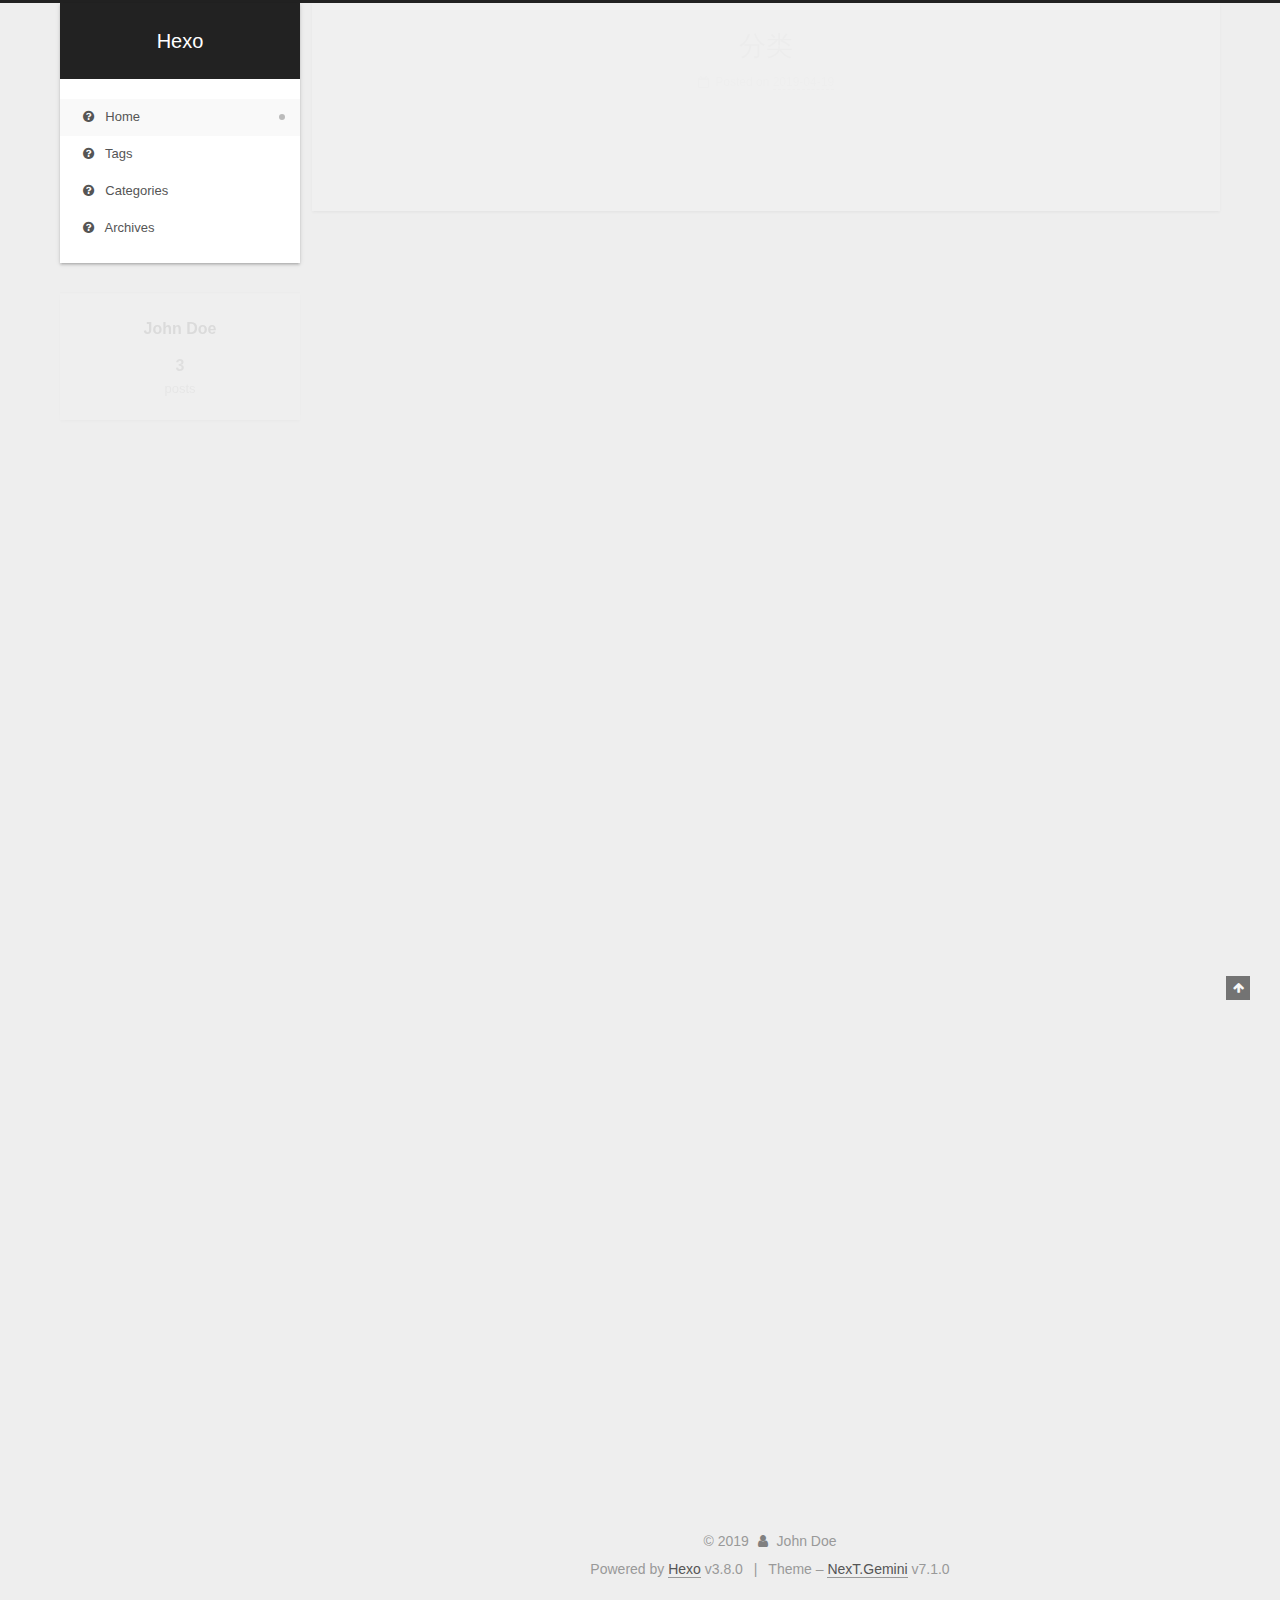
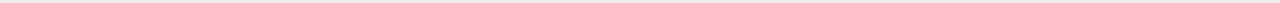
<file: index.html>
<!DOCTYPE html>












  


<html class="theme-next gemini use-motion" lang="zh-Hans">
<head><meta name="generator" content="Hexo 3.8.0">
  <meta charset="UTF-8">
<meta http-equiv="X-UA-Compatible" content="IE=edge">
<meta name="viewport" content="width=device-width, initial-scale=1, maximum-scale=2">
<meta name="theme-color" content="#222">
























<link rel="stylesheet" href="/lib/font-awesome/css/font-awesome.min.css?v=4.6.2">

<link rel="stylesheet" href="/css/main.css?v=7.1.0">


  <link rel="apple-touch-icon" sizes="180x180" href="/images/apple-touch-icon-next.png?v=7.1.0">


  <link rel="icon" type="image/png" sizes="32x32" href="/images/favicon-32x32-next.png?v=7.1.0">


  <link rel="icon" type="image/png" sizes="16x16" href="/images/favicon-16x16-next.png?v=7.1.0">


  <link rel="mask-icon" href="/images/logo.svg?v=7.1.0" color="#222">







<script id="hexo.configurations">
  var NexT = window.NexT || {};
  var CONFIG = {
    root: '/',
    scheme: 'Gemini',
    version: '7.1.0',
    sidebar: {"position":"left","display":"post","offset":12,"onmobile":false,"dimmer":false},
    back2top: true,
    back2top_sidebar: false,
    fancybox: false,
    fastclick: false,
    lazyload: false,
    tabs: true,
    motion: {"enable":true,"async":false,"transition":{"post_block":"fadeIn","post_header":"slideDownIn","post_body":"slideDownIn","coll_header":"slideLeftIn","sidebar":"slideUpIn"}},
    algolia: {
      applicationID: '',
      apiKey: '',
      indexName: '',
      hits: {"per_page":10},
      labels: {"input_placeholder":"Search for Posts","hits_empty":"We didn't find any results for the search: ${query}","hits_stats":"${hits} results found in ${time} ms"}
    }
  };
</script>


  




  <meta property="og:type" content="website">
<meta property="og:title" content="Hexo">
<meta property="og:url" content="http://yoursite.com/index.html">
<meta property="og:site_name" content="Hexo">
<meta property="og:locale" content="zh-Hans">
<meta name="twitter:card" content="summary">
<meta name="twitter:title" content="Hexo">





  
  
  <link rel="canonical" href="http://yoursite.com/">



<script id="page.configurations">
  CONFIG.page = {
    sidebar: "",
  };
</script>

  <title>Hexo</title>
  












  <noscript>
  <style>
  .use-motion .motion-element,
  .use-motion .brand,
  .use-motion .menu-item,
  .sidebar-inner,
  .use-motion .post-block,
  .use-motion .pagination,
  .use-motion .comments,
  .use-motion .post-header,
  .use-motion .post-body,
  .use-motion .collection-title { opacity: initial; }

  .use-motion .logo,
  .use-motion .site-title,
  .use-motion .site-subtitle {
    opacity: initial;
    top: initial;
  }

  .use-motion .logo-line-before i { left: initial; }
  .use-motion .logo-line-after i { right: initial; }
  </style>
</noscript>

</head>

<body itemscope itemtype="http://schema.org/WebPage" lang="zh-Hans">

  
  
    
  

  <div class="container sidebar-position-left 
  page-home">
    <div class="headband"></div>

    <header id="header" class="header" itemscope itemtype="http://schema.org/WPHeader">
      <div class="header-inner"><div class="site-brand-wrapper">
  <div class="site-meta">
    

    <div class="custom-logo-site-title">
      <a href="/" class="brand" rel="start">
        <span class="logo-line-before"><i></i></span>
        <span class="site-title">Hexo</span>
        <span class="logo-line-after"><i></i></span>
      </a>
    </div>
    
    
  </div>

  <div class="site-nav-toggle">
    <button aria-label="Toggle navigation bar">
      <span class="btn-bar"></span>
      <span class="btn-bar"></span>
      <span class="btn-bar"></span>
    </button>
  </div>
</div>



<nav class="site-nav">
  
    <ul id="menu" class="menu">
      
        
        
        
          
          <li class="menu-item menu-item-home menu-item-active">

    
    
    
      
    

    

    <a href="/" rel="section"><i class="menu-item-icon fa fa-fw fa-question-circle"></i> <br>Home</a>

  </li>
        
        
        
          
          <li class="menu-item menu-item-tags">

    
    
    
      
    

    

    <a href="/tags/" rel="section"><i class="menu-item-icon fa fa-fw fa-question-circle"></i> <br>Tags</a>

  </li>
        
        
        
          
          <li class="menu-item menu-item-categories">

    
    
    
      
    

    

    <a href="/categories/" rel="section"><i class="menu-item-icon fa fa-fw fa-question-circle"></i> <br>Categories</a>

  </li>
        
        
        
          
          <li class="menu-item menu-item-archives">

    
    
    
      
    

    

    <a href="/archives/" rel="section"><i class="menu-item-icon fa fa-fw fa-question-circle"></i> <br>Archives</a>

  </li>

      
      
    </ul>
  

  

  
</nav>



  



</div>
    </header>

    


    <main id="main" class="main">
      <div class="main-inner">
        <div class="content-wrap">
          
            

          
          <div id="content" class="content">
            
  <section id="posts" class="posts-expand">
    
      

  

  
  
  

  

  <article class="post post-type-normal" itemscope itemtype="http://schema.org/Article">
  
  
  
  <div class="post-block">
    <link itemprop="mainEntityOfPage" href="http://yoursite.com/2019/04/19/分类/">

    <span hidden itemprop="author" itemscope itemtype="http://schema.org/Person">
      <meta itemprop="name" content="John Doe">
      <meta itemprop="description" content>
      <meta itemprop="image" content="/images/avatar.gif">
    </span>

    <span hidden itemprop="publisher" itemscope itemtype="http://schema.org/Organization">
      <meta itemprop="name" content="Hexo">
    </span>

    
      <header class="post-header">

        
        
          <h1 class="post-title" itemprop="name headline">
                
                
                <a href="/2019/04/19/分类/" class="post-title-link" itemprop="url">分类</a>
              
            
          </h1>
        

        <div class="post-meta">
          <span class="post-time">

            
            
            

            
              <span class="post-meta-item-icon">
                <i class="fa fa-calendar-o"></i>
              </span>
              
                <span class="post-meta-item-text">Posted on</span>
              

              
                
              

              <time title="Created: 2019-04-19 23:01:58" itemprop="dateCreated datePublished" datetime="2019-04-19T23:01:58+08:00">2019-04-19</time>
            

            
          </span>

          

          
            
            
          

          
          

          

          

          

        </div>
      </header>
    

    
    
    
    <div class="post-body" itemprop="articleBody">

      
      

      
        
          
            
          
        
      
    </div>

    

    
    
    

    

    
      
    
    

    

    <footer class="post-footer">
      

      

      

      
      
        <div class="post-eof"></div>
      
    </footer>
  </div>
  
  
  
  </article>


    
      

  

  
  
  

  

  <article class="post post-type-normal" itemscope itemtype="http://schema.org/Article">
  
  
  
  <div class="post-block">
    <link itemprop="mainEntityOfPage" href="http://yoursite.com/2019/04/19/title/">

    <span hidden itemprop="author" itemscope itemtype="http://schema.org/Person">
      <meta itemprop="name" content="John Doe">
      <meta itemprop="description" content>
      <meta itemprop="image" content="/images/avatar.gif">
    </span>

    <span hidden itemprop="publisher" itemscope itemtype="http://schema.org/Organization">
      <meta itemprop="name" content="Hexo">
    </span>

    
      <header class="post-header">

        
        
          <h1 class="post-title" itemprop="name headline">
                
                
                <a href="/2019/04/19/title/" class="post-title-link" itemprop="url">title</a>
              
            
          </h1>
        

        <div class="post-meta">
          <span class="post-time">

            
            
            

            
              <span class="post-meta-item-icon">
                <i class="fa fa-calendar-o"></i>
              </span>
              
                <span class="post-meta-item-text">Posted on</span>
              

              
                
              

              <time title="Created: 2019-04-19 22:42:34" itemprop="dateCreated datePublished" datetime="2019-04-19T22:42:34+08:00">2019-04-19</time>
            

            
          </span>

          

          
            
            
          

          
          

          

          

          

        </div>
      </header>
    

    
    
    
    <div class="post-body" itemprop="articleBody">

      
      

      
        
          
            
          
        
      
    </div>

    

    
    
    

    

    
      
    
    

    

    <footer class="post-footer">
      

      

      

      
      
        <div class="post-eof"></div>
      
    </footer>
  </div>
  
  
  
  </article>


    
      

  

  
  
  

  

  <article class="post post-type-normal" itemscope itemtype="http://schema.org/Article">
  
  
  
  <div class="post-block">
    <link itemprop="mainEntityOfPage" href="http://yoursite.com/2019/04/18/hello-world/">

    <span hidden itemprop="author" itemscope itemtype="http://schema.org/Person">
      <meta itemprop="name" content="John Doe">
      <meta itemprop="description" content>
      <meta itemprop="image" content="/images/avatar.gif">
    </span>

    <span hidden itemprop="publisher" itemscope itemtype="http://schema.org/Organization">
      <meta itemprop="name" content="Hexo">
    </span>

    
      <header class="post-header">

        
        
          <h1 class="post-title" itemprop="name headline">
                
                
                <a href="/2019/04/18/hello-world/" class="post-title-link" itemprop="url">Hello World</a>
              
            
          </h1>
        

        <div class="post-meta">
          <span class="post-time">

            
            
            

            
              <span class="post-meta-item-icon">
                <i class="fa fa-calendar-o"></i>
              </span>
              
                <span class="post-meta-item-text">Posted on</span>
              

              
                
              

              <time title="Created: 2019-04-18 23:52:59" itemprop="dateCreated datePublished" datetime="2019-04-18T23:52:59+08:00">2019-04-18</time>
            

            
          </span>

          

          
            
            
          

          
          

          

          

          

        </div>
      </header>
    

    
    
    
    <div class="post-body" itemprop="articleBody">

      
      

      
        
          
            <p>Welcome to <a href="https://hexo.io/" target="_blank" rel="noopener">Hexo</a>! This is your very first post. Check <a href="https://hexo.io/docs/" target="_blank" rel="noopener">documentation</a> for more info. If you get any problems when using Hexo, you can find the answer in <a href="https://hexo.io/docs/troubleshooting.html" target="_blank" rel="noopener">troubleshooting</a> or you can ask me on <a href="https://github.com/hexojs/hexo/issues" target="_blank" rel="noopener">GitHub</a>.</p>
<h2 id="Quick-Start"><a href="#Quick-Start" class="headerlink" title="Quick Start"></a>Quick Start</h2><h3 id="Create-a-new-post"><a href="#Create-a-new-post" class="headerlink" title="Create a new post"></a>Create a new post</h3><figure class="highlight bash"><table><tr><td class="gutter"><pre><span class="line">1</span><br></pre></td><td class="code"><pre><span class="line">$ hexo new <span class="string">"My New Post"</span></span><br></pre></td></tr></table></figure>
<p>More info: <a href="https://hexo.io/docs/writing.html" target="_blank" rel="noopener">Writing</a></p>
<h3 id="Run-server"><a href="#Run-server" class="headerlink" title="Run server"></a>Run server</h3><figure class="highlight bash"><table><tr><td class="gutter"><pre><span class="line">1</span><br></pre></td><td class="code"><pre><span class="line">$ hexo server</span><br></pre></td></tr></table></figure>
<p>More info: <a href="https://hexo.io/docs/server.html" target="_blank" rel="noopener">Server</a></p>
<h3 id="Generate-static-files"><a href="#Generate-static-files" class="headerlink" title="Generate static files"></a>Generate static files</h3><figure class="highlight bash"><table><tr><td class="gutter"><pre><span class="line">1</span><br></pre></td><td class="code"><pre><span class="line">$ hexo generate</span><br></pre></td></tr></table></figure>
<p>More info: <a href="https://hexo.io/docs/generating.html" target="_blank" rel="noopener">Generating</a></p>
<h3 id="Deploy-to-remote-sites"><a href="#Deploy-to-remote-sites" class="headerlink" title="Deploy to remote sites"></a>Deploy to remote sites</h3><figure class="highlight bash"><table><tr><td class="gutter"><pre><span class="line">1</span><br></pre></td><td class="code"><pre><span class="line">$ hexo deploy</span><br></pre></td></tr></table></figure>
<p>More info: <a href="https://hexo.io/docs/deployment.html" target="_blank" rel="noopener">Deployment</a></p>

          
        
      
    </div>

    

    
    
    

    

    
      
    
    

    

    <footer class="post-footer">
      

      

      

      
      
        <div class="post-eof"></div>
      
    </footer>
  </div>
  
  
  
  </article>


    
  </section>

  


          </div>
          

        </div>
        
          
  
  <div class="sidebar-toggle">
    <div class="sidebar-toggle-line-wrap">
      <span class="sidebar-toggle-line sidebar-toggle-line-first"></span>
      <span class="sidebar-toggle-line sidebar-toggle-line-middle"></span>
      <span class="sidebar-toggle-line sidebar-toggle-line-last"></span>
    </div>
  </div>

  <aside id="sidebar" class="sidebar">
    <div class="sidebar-inner">

      

      

      <div class="site-overview-wrap sidebar-panel sidebar-panel-active">
        <div class="site-overview">
          <div class="site-author motion-element" itemprop="author" itemscope itemtype="http://schema.org/Person">
            
              <p class="site-author-name" itemprop="name">John Doe</p>
              <div class="site-description motion-element" itemprop="description"></div>
          </div>

          
            <nav class="site-state motion-element">
              
                <div class="site-state-item site-state-posts">
                
                  <a href="/archives/">
                
                    <span class="site-state-item-count">3</span>
                    <span class="site-state-item-name">posts</span>
                  </a>
                </div>
              

              

              
            </nav>
          

          

          

          

          

          
          

          
            
          
          

        </div>
      </div>

      

      

    </div>
  </aside>
  


        
      </div>
    </main>

    <footer id="footer" class="footer">
      <div class="footer-inner">
        <div class="copyright">&copy; <span itemprop="copyrightYear">2019</span>
  <span class="with-love" id="animate">
    <i class="fa fa-user"></i>
  </span>
  <span class="author" itemprop="copyrightHolder">John Doe</span>

  

  
</div>


  <div class="powered-by">Powered by <a href="https://hexo.io" class="theme-link" rel="noopener" target="_blank">Hexo</a> v3.8.0</div>



  <span class="post-meta-divider">|</span>



  <div class="theme-info">Theme – <a href="https://theme-next.org" class="theme-link" rel="noopener" target="_blank">NexT.Gemini</a> v7.1.0</div>




        








        
      </div>
    </footer>

    
      <div class="back-to-top">
        <i class="fa fa-arrow-up"></i>
        
      </div>
    

    

    

    
  </div>

  

<script>
  if (Object.prototype.toString.call(window.Promise) !== '[object Function]') {
    window.Promise = null;
  }
</script>


























  
  <script src="/lib/jquery/index.js?v=2.1.3"></script>

  
  <script src="/lib/velocity/velocity.min.js?v=1.2.1"></script>

  
  <script src="/lib/velocity/velocity.ui.min.js?v=1.2.1"></script>


  


  <script src="/js/utils.js?v=7.1.0"></script>

  <script src="/js/motion.js?v=7.1.0"></script>



  
  


  <script src="/js/affix.js?v=7.1.0"></script>

  <script src="/js/schemes/pisces.js?v=7.1.0"></script>




  

  


  <script src="/js/next-boot.js?v=7.1.0"></script>


  

  

  

  



  




  

  

  

  

  

  

  

  

  

  

  

  

  

  

</body>
</html>
</file>
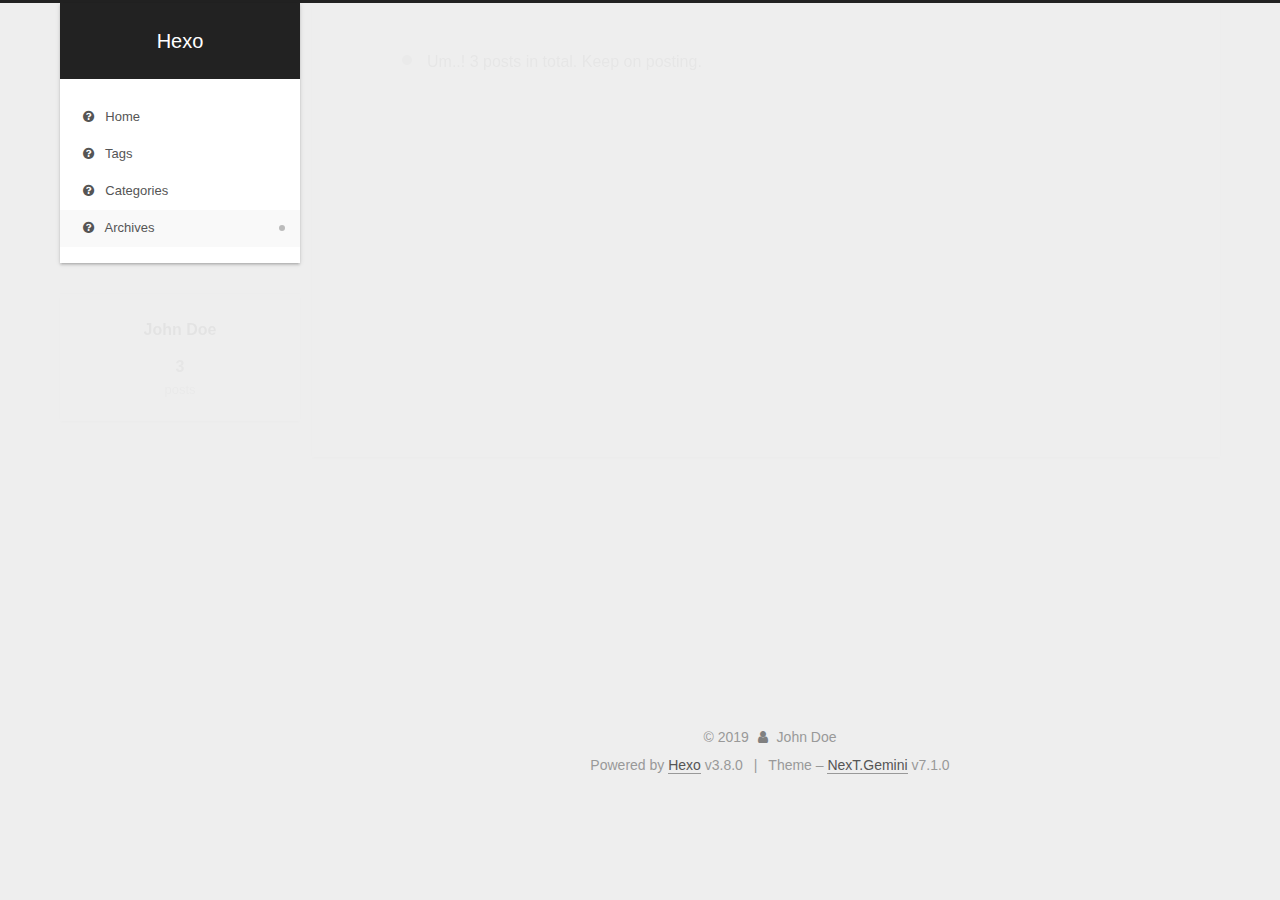
<file: archives/index.html>
<!DOCTYPE html>












  


<html class="theme-next gemini use-motion" lang="zh-Hans">
<head><meta name="generator" content="Hexo 3.8.0">
  <meta charset="UTF-8">
<meta http-equiv="X-UA-Compatible" content="IE=edge">
<meta name="viewport" content="width=device-width, initial-scale=1, maximum-scale=2">
<meta name="theme-color" content="#222">
























<link rel="stylesheet" href="/lib/font-awesome/css/font-awesome.min.css?v=4.6.2">

<link rel="stylesheet" href="/css/main.css?v=7.1.0">


  <link rel="apple-touch-icon" sizes="180x180" href="/images/apple-touch-icon-next.png?v=7.1.0">


  <link rel="icon" type="image/png" sizes="32x32" href="/images/favicon-32x32-next.png?v=7.1.0">


  <link rel="icon" type="image/png" sizes="16x16" href="/images/favicon-16x16-next.png?v=7.1.0">


  <link rel="mask-icon" href="/images/logo.svg?v=7.1.0" color="#222">







<script id="hexo.configurations">
  var NexT = window.NexT || {};
  var CONFIG = {
    root: '/',
    scheme: 'Gemini',
    version: '7.1.0',
    sidebar: {"position":"left","display":"post","offset":12,"onmobile":false,"dimmer":false},
    back2top: true,
    back2top_sidebar: false,
    fancybox: false,
    fastclick: false,
    lazyload: false,
    tabs: true,
    motion: {"enable":true,"async":false,"transition":{"post_block":"fadeIn","post_header":"slideDownIn","post_body":"slideDownIn","coll_header":"slideLeftIn","sidebar":"slideUpIn"}},
    algolia: {
      applicationID: '',
      apiKey: '',
      indexName: '',
      hits: {"per_page":10},
      labels: {"input_placeholder":"Search for Posts","hits_empty":"We didn't find any results for the search: ${query}","hits_stats":"${hits} results found in ${time} ms"}
    }
  };
</script>


  




  <meta property="og:type" content="website">
<meta property="og:title" content="Hexo">
<meta property="og:url" content="http://yoursite.com/archives/index.html">
<meta property="og:site_name" content="Hexo">
<meta property="og:locale" content="zh-Hans">
<meta name="twitter:card" content="summary">
<meta name="twitter:title" content="Hexo">





  
  
  <link rel="canonical" href="http://yoursite.com/archives/">



<script id="page.configurations">
  CONFIG.page = {
    sidebar: "",
  };
</script>

  <title>Archive | Hexo</title>
  












  <noscript>
  <style>
  .use-motion .motion-element,
  .use-motion .brand,
  .use-motion .menu-item,
  .sidebar-inner,
  .use-motion .post-block,
  .use-motion .pagination,
  .use-motion .comments,
  .use-motion .post-header,
  .use-motion .post-body,
  .use-motion .collection-title { opacity: initial; }

  .use-motion .logo,
  .use-motion .site-title,
  .use-motion .site-subtitle {
    opacity: initial;
    top: initial;
  }

  .use-motion .logo-line-before i { left: initial; }
  .use-motion .logo-line-after i { right: initial; }
  </style>
</noscript>

</head>

<body itemscope itemtype="http://schema.org/WebPage" lang="zh-Hans">

  
  
    
  

  <div class="container sidebar-position-left page-archive">
    <div class="headband"></div>

    <header id="header" class="header" itemscope itemtype="http://schema.org/WPHeader">
      <div class="header-inner"><div class="site-brand-wrapper">
  <div class="site-meta">
    

    <div class="custom-logo-site-title">
      <a href="/" class="brand" rel="start">
        <span class="logo-line-before"><i></i></span>
        <span class="site-title">Hexo</span>
        <span class="logo-line-after"><i></i></span>
      </a>
    </div>
    
    
  </div>

  <div class="site-nav-toggle">
    <button aria-label="Toggle navigation bar">
      <span class="btn-bar"></span>
      <span class="btn-bar"></span>
      <span class="btn-bar"></span>
    </button>
  </div>
</div>



<nav class="site-nav">
  
    <ul id="menu" class="menu">
      
        
        
        
          
          <li class="menu-item menu-item-home">

    
    
    
      
    

    

    <a href="/" rel="section"><i class="menu-item-icon fa fa-fw fa-question-circle"></i> <br>Home</a>

  </li>
        
        
        
          
          <li class="menu-item menu-item-tags">

    
    
    
      
    

    

    <a href="/tags/" rel="section"><i class="menu-item-icon fa fa-fw fa-question-circle"></i> <br>Tags</a>

  </li>
        
        
        
          
          <li class="menu-item menu-item-categories">

    
    
    
      
    

    

    <a href="/categories/" rel="section"><i class="menu-item-icon fa fa-fw fa-question-circle"></i> <br>Categories</a>

  </li>
        
        
        
          
          <li class="menu-item menu-item-archives menu-item-active">

    
    
    
      
    

    

    <a href="/archives/" rel="section"><i class="menu-item-icon fa fa-fw fa-question-circle"></i> <br>Archives</a>

  </li>

      
      
    </ul>
  

  

  
</nav>



  



</div>
    </header>

    


    <main id="main" class="main">
      <div class="main-inner">
        <div class="content-wrap">
          
            

    
    
      
      
    
      
      
    
      
      
    
      
      
    
    

  


          
          <div id="content" class="content">
            

  
  
  
  <div class="post-block archive">
    <div id="posts" class="posts-collapse">
      <span class="archive-move-on"></span>

      
      <span class="archive-page-counter">
        
        
        
          
        
        Um..! 3 posts in total. Keep on posting.
      </span>
      

      

        
        
        

        
          
          <div class="collection-title">
            <h1 class="archive-year" id="archive-year-2019">2019</h1>
          </div>
        
        

        

  <article class="post post-type-normal" itemscope itemtype="http://schema.org/Article">
    <header class="post-header">

      <h2 class="post-title">
        
          <a class="post-title-link" href="/2019/04/19/分类/" itemprop="url">
            
              <span itemprop="name">分类</span>
            
          </a>
        
      </h2>

      <div class="post-meta">
        <time class="post-time" itemprop="dateCreated" datetime="2019-04-19T23:01:58+08:00" content="2019-04-19">
          04-19
        </time>
      </div>

    </header>
  </article>



      

        
        
        

        
        

        

  <article class="post post-type-normal" itemscope itemtype="http://schema.org/Article">
    <header class="post-header">

      <h2 class="post-title">
        
          <a class="post-title-link" href="/2019/04/19/title/" itemprop="url">
            
              <span itemprop="name">title</span>
            
          </a>
        
      </h2>

      <div class="post-meta">
        <time class="post-time" itemprop="dateCreated" datetime="2019-04-19T22:42:34+08:00" content="2019-04-19">
          04-19
        </time>
      </div>

    </header>
  </article>



      

        
        
        

        
        

        

  <article class="post post-type-normal" itemscope itemtype="http://schema.org/Article">
    <header class="post-header">

      <h2 class="post-title">
        
          <a class="post-title-link" href="/2019/04/18/hello-world/" itemprop="url">
            
              <span itemprop="name">Hello World</span>
            
          </a>
        
      </h2>

      <div class="post-meta">
        <time class="post-time" itemprop="dateCreated" datetime="2019-04-18T23:52:59+08:00" content="2019-04-18">
          04-18
        </time>
      </div>

    </header>
  </article>



      

    </div>
  </div>
  
  
  

  



          </div>
          

        </div>
        
          
  
  <div class="sidebar-toggle">
    <div class="sidebar-toggle-line-wrap">
      <span class="sidebar-toggle-line sidebar-toggle-line-first"></span>
      <span class="sidebar-toggle-line sidebar-toggle-line-middle"></span>
      <span class="sidebar-toggle-line sidebar-toggle-line-last"></span>
    </div>
  </div>

  <aside id="sidebar" class="sidebar">
    <div class="sidebar-inner">

      

      

      <div class="site-overview-wrap sidebar-panel sidebar-panel-active">
        <div class="site-overview">
          <div class="site-author motion-element" itemprop="author" itemscope itemtype="http://schema.org/Person">
            
              <p class="site-author-name" itemprop="name">John Doe</p>
              <div class="site-description motion-element" itemprop="description"></div>
          </div>

          
            <nav class="site-state motion-element">
              
                <div class="site-state-item site-state-posts">
                
                  <a href="/archives/">
                
                    <span class="site-state-item-count">3</span>
                    <span class="site-state-item-name">posts</span>
                  </a>
                </div>
              

              

              
            </nav>
          

          

          

          

          

          
          

          
            
          
          

        </div>
      </div>

      

      

    </div>
  </aside>
  


        
      </div>
    </main>

    <footer id="footer" class="footer">
      <div class="footer-inner">
        <div class="copyright">&copy; <span itemprop="copyrightYear">2019</span>
  <span class="with-love" id="animate">
    <i class="fa fa-user"></i>
  </span>
  <span class="author" itemprop="copyrightHolder">John Doe</span>

  

  
</div>


  <div class="powered-by">Powered by <a href="https://hexo.io" class="theme-link" rel="noopener" target="_blank">Hexo</a> v3.8.0</div>



  <span class="post-meta-divider">|</span>



  <div class="theme-info">Theme – <a href="https://theme-next.org" class="theme-link" rel="noopener" target="_blank">NexT.Gemini</a> v7.1.0</div>




        








        
      </div>
    </footer>

    
      <div class="back-to-top">
        <i class="fa fa-arrow-up"></i>
        
      </div>
    

    

    

    
  </div>

  

<script>
  if (Object.prototype.toString.call(window.Promise) !== '[object Function]') {
    window.Promise = null;
  }
</script>


























  
  <script src="/lib/jquery/index.js?v=2.1.3"></script>

  
  <script src="/lib/velocity/velocity.min.js?v=1.2.1"></script>

  
  <script src="/lib/velocity/velocity.ui.min.js?v=1.2.1"></script>


  


  <script src="/js/utils.js?v=7.1.0"></script>

  <script src="/js/motion.js?v=7.1.0"></script>



  
  


  <script src="/js/affix.js?v=7.1.0"></script>

  <script src="/js/schemes/pisces.js?v=7.1.0"></script>




  

  


  <script src="/js/next-boot.js?v=7.1.0"></script>


  

  

  

  



  




  

  

  

  

  

  

  

  

  

  

  

  

  

  

</body>
</html>
</file>
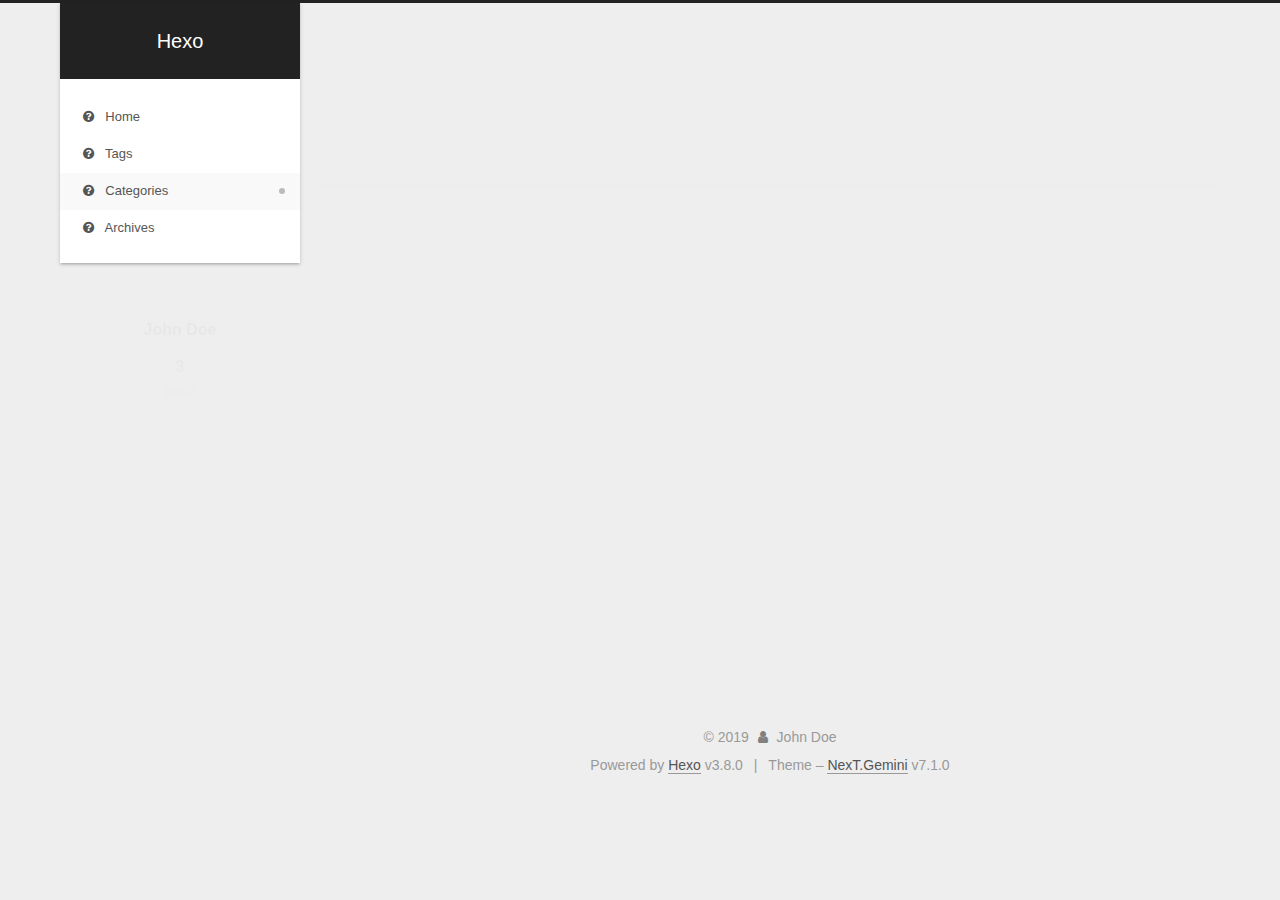
<file: categories/index.html>
<!DOCTYPE html>












  


<html class="theme-next gemini use-motion" lang="zh-Hans">
<head><meta name="generator" content="Hexo 3.8.0">
  <meta charset="UTF-8">
<meta http-equiv="X-UA-Compatible" content="IE=edge">
<meta name="viewport" content="width=device-width, initial-scale=1, maximum-scale=2">
<meta name="theme-color" content="#222">
























<link rel="stylesheet" href="/lib/font-awesome/css/font-awesome.min.css?v=4.6.2">

<link rel="stylesheet" href="/css/main.css?v=7.1.0">


  <link rel="apple-touch-icon" sizes="180x180" href="/images/apple-touch-icon-next.png?v=7.1.0">


  <link rel="icon" type="image/png" sizes="32x32" href="/images/favicon-32x32-next.png?v=7.1.0">


  <link rel="icon" type="image/png" sizes="16x16" href="/images/favicon-16x16-next.png?v=7.1.0">


  <link rel="mask-icon" href="/images/logo.svg?v=7.1.0" color="#222">







<script id="hexo.configurations">
  var NexT = window.NexT || {};
  var CONFIG = {
    root: '/',
    scheme: 'Gemini',
    version: '7.1.0',
    sidebar: {"position":"left","display":"post","offset":12,"onmobile":false,"dimmer":false},
    back2top: true,
    back2top_sidebar: false,
    fancybox: false,
    fastclick: false,
    lazyload: false,
    tabs: true,
    motion: {"enable":true,"async":false,"transition":{"post_block":"fadeIn","post_header":"slideDownIn","post_body":"slideDownIn","coll_header":"slideLeftIn","sidebar":"slideUpIn"}},
    algolia: {
      applicationID: '',
      apiKey: '',
      indexName: '',
      hits: {"per_page":10},
      labels: {"input_placeholder":"Search for Posts","hits_empty":"We didn't find any results for the search: ${query}","hits_stats":"${hits} results found in ${time} ms"}
    }
  };
</script>


  




  <meta property="og:type" content="website">
<meta property="og:title" content="categories">
<meta property="og:url" content="http://yoursite.com/categories/index.html">
<meta property="og:site_name" content="Hexo">
<meta property="og:locale" content="zh-Hans">
<meta property="og:updated_time" content="2019-04-19T15:04:57.076Z">
<meta name="twitter:card" content="summary">
<meta name="twitter:title" content="categories">





  
  
  <link rel="canonical" href="http://yoursite.com/categories/">



<script id="page.configurations">
  CONFIG.page = {
    sidebar: "",
  };
</script>

  <title>categories | Hexo</title>
  












  <noscript>
  <style>
  .use-motion .motion-element,
  .use-motion .brand,
  .use-motion .menu-item,
  .sidebar-inner,
  .use-motion .post-block,
  .use-motion .pagination,
  .use-motion .comments,
  .use-motion .post-header,
  .use-motion .post-body,
  .use-motion .collection-title { opacity: initial; }

  .use-motion .logo,
  .use-motion .site-title,
  .use-motion .site-subtitle {
    opacity: initial;
    top: initial;
  }

  .use-motion .logo-line-before i { left: initial; }
  .use-motion .logo-line-after i { right: initial; }
  </style>
</noscript>

</head>

<body itemscope itemtype="http://schema.org/WebPage" lang="zh-Hans">

  
  
    
  

  <div class="container sidebar-position-left page-post-detail">
    <div class="headband"></div>

    <header id="header" class="header" itemscope itemtype="http://schema.org/WPHeader">
      <div class="header-inner"><div class="site-brand-wrapper">
  <div class="site-meta">
    

    <div class="custom-logo-site-title">
      <a href="/" class="brand" rel="start">
        <span class="logo-line-before"><i></i></span>
        <span class="site-title">Hexo</span>
        <span class="logo-line-after"><i></i></span>
      </a>
    </div>
    
    
  </div>

  <div class="site-nav-toggle">
    <button aria-label="Toggle navigation bar">
      <span class="btn-bar"></span>
      <span class="btn-bar"></span>
      <span class="btn-bar"></span>
    </button>
  </div>
</div>



<nav class="site-nav">
  
    <ul id="menu" class="menu">
      
        
        
        
          
          <li class="menu-item menu-item-home">

    
    
    
      
    

    

    <a href="/" rel="section"><i class="menu-item-icon fa fa-fw fa-question-circle"></i> <br>Home</a>

  </li>
        
        
        
          
          <li class="menu-item menu-item-tags">

    
    
    
      
    

    

    <a href="/tags/" rel="section"><i class="menu-item-icon fa fa-fw fa-question-circle"></i> <br>Tags</a>

  </li>
        
        
        
          
          <li class="menu-item menu-item-categories menu-item-active">

    
    
    
      
    

    

    <a href="/categories/" rel="section"><i class="menu-item-icon fa fa-fw fa-question-circle"></i> <br>Categories</a>

  </li>
        
        
        
          
          <li class="menu-item menu-item-archives">

    
    
    
      
    

    

    <a href="/archives/" rel="section"><i class="menu-item-icon fa fa-fw fa-question-circle"></i> <br>Archives</a>

  </li>

      
      
    </ul>
  

  

  
</nav>



  



</div>
    </header>

    


    <main id="main" class="main">
      <div class="main-inner">
        <div class="content-wrap">
          
            

    
    
      
      
    
      
      
    
      
      
    
      
      
    
    

  


          
          <div id="content" class="content">
            

  <div id="posts" class="posts-expand">
    
    
    
    <div class="post-block page">
      <header class="post-header">

<h1 class="post-title" itemprop="name headline">categories

</h1>

<div class="post-meta">
  
  



</div>

</header>

      
      
      
      <div class="post-body">
        
        
          
        
      </div>
      
      
      
    </div>
    



    
    
    
  </div>


          </div>
          

  



        </div>
        
          
  
  <div class="sidebar-toggle">
    <div class="sidebar-toggle-line-wrap">
      <span class="sidebar-toggle-line sidebar-toggle-line-first"></span>
      <span class="sidebar-toggle-line sidebar-toggle-line-middle"></span>
      <span class="sidebar-toggle-line sidebar-toggle-line-last"></span>
    </div>
  </div>

  <aside id="sidebar" class="sidebar">
    <div class="sidebar-inner">

      

      

      <div class="site-overview-wrap sidebar-panel sidebar-panel-active">
        <div class="site-overview">
          <div class="site-author motion-element" itemprop="author" itemscope itemtype="http://schema.org/Person">
            
              <p class="site-author-name" itemprop="name">John Doe</p>
              <div class="site-description motion-element" itemprop="description"></div>
          </div>

          
            <nav class="site-state motion-element">
              
                <div class="site-state-item site-state-posts">
                
                  <a href="/archives/">
                
                    <span class="site-state-item-count">3</span>
                    <span class="site-state-item-name">posts</span>
                  </a>
                </div>
              

              

              
            </nav>
          

          

          

          

          

          
          

          
            
          
          

        </div>
      </div>

      

      

    </div>
  </aside>
  


        
      </div>
    </main>

    <footer id="footer" class="footer">
      <div class="footer-inner">
        <div class="copyright">&copy; <span itemprop="copyrightYear">2019</span>
  <span class="with-love" id="animate">
    <i class="fa fa-user"></i>
  </span>
  <span class="author" itemprop="copyrightHolder">John Doe</span>

  

  
</div>


  <div class="powered-by">Powered by <a href="https://hexo.io" class="theme-link" rel="noopener" target="_blank">Hexo</a> v3.8.0</div>



  <span class="post-meta-divider">|</span>



  <div class="theme-info">Theme – <a href="https://theme-next.org" class="theme-link" rel="noopener" target="_blank">NexT.Gemini</a> v7.1.0</div>




        








        
      </div>
    </footer>

    
      <div class="back-to-top">
        <i class="fa fa-arrow-up"></i>
        
      </div>
    

    

    

    
  </div>

  

<script>
  if (Object.prototype.toString.call(window.Promise) !== '[object Function]') {
    window.Promise = null;
  }
</script>


























  
  <script src="/lib/jquery/index.js?v=2.1.3"></script>

  
  <script src="/lib/velocity/velocity.min.js?v=1.2.1"></script>

  
  <script src="/lib/velocity/velocity.ui.min.js?v=1.2.1"></script>


  


  <script src="/js/utils.js?v=7.1.0"></script>

  <script src="/js/motion.js?v=7.1.0"></script>



  
  


  <script src="/js/affix.js?v=7.1.0"></script>

  <script src="/js/schemes/pisces.js?v=7.1.0"></script>




  
  <script src="/js/scrollspy.js?v=7.1.0"></script>
<script src="/js/post-details.js?v=7.1.0"></script>



  


  <script src="/js/next-boot.js?v=7.1.0"></script>


  

  

  

  


  


  




  

  

  

  

  

  

  

  

  

  

  

  

  

  

</body>
</html>
</file>
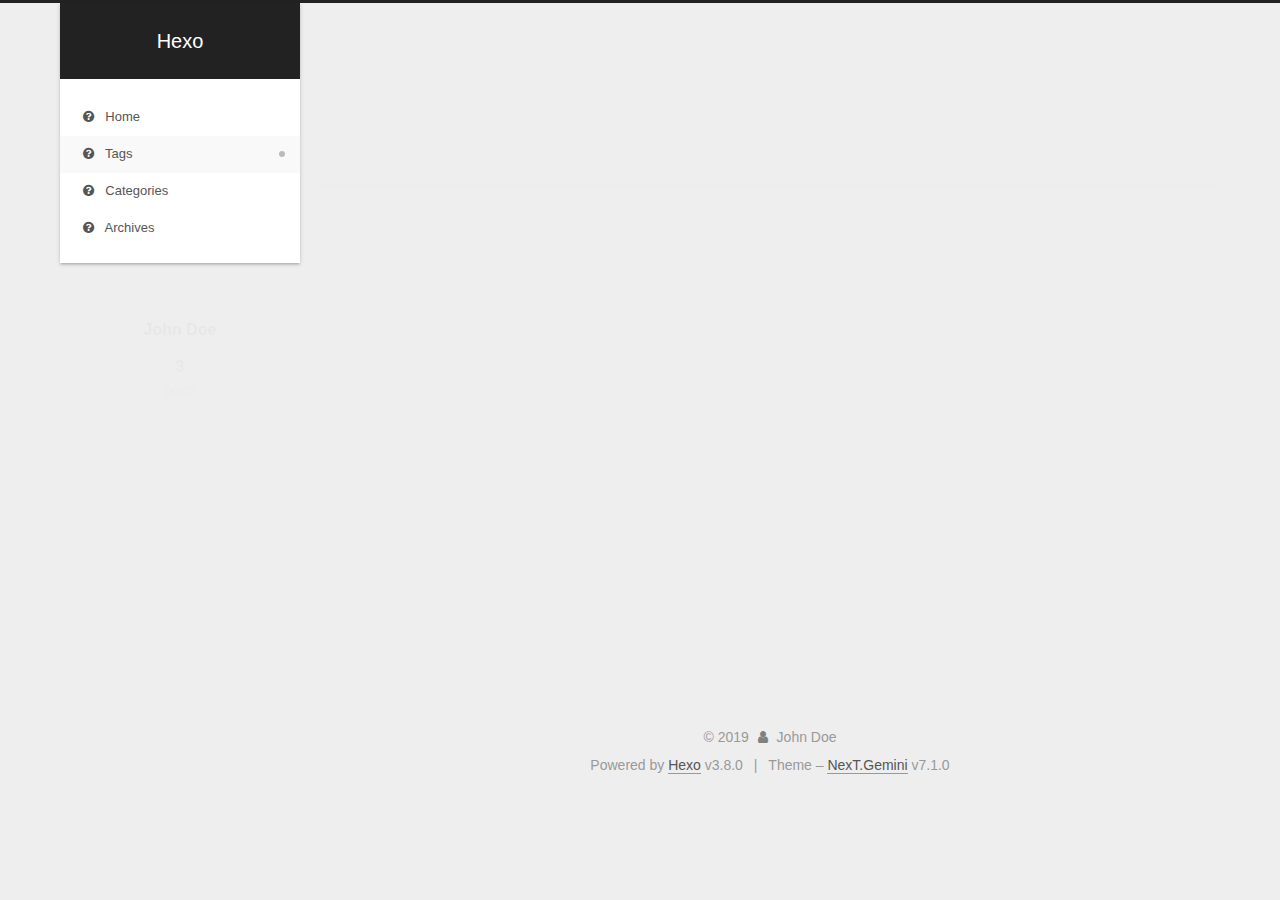
<file: tags/index.html>
<!DOCTYPE html>












  


<html class="theme-next gemini use-motion" lang="zh-Hans">
<head><meta name="generator" content="Hexo 3.8.0">
  <meta charset="UTF-8">
<meta http-equiv="X-UA-Compatible" content="IE=edge">
<meta name="viewport" content="width=device-width, initial-scale=1, maximum-scale=2">
<meta name="theme-color" content="#222">
























<link rel="stylesheet" href="/lib/font-awesome/css/font-awesome.min.css?v=4.6.2">

<link rel="stylesheet" href="/css/main.css?v=7.1.0">


  <link rel="apple-touch-icon" sizes="180x180" href="/images/apple-touch-icon-next.png?v=7.1.0">


  <link rel="icon" type="image/png" sizes="32x32" href="/images/favicon-32x32-next.png?v=7.1.0">


  <link rel="icon" type="image/png" sizes="16x16" href="/images/favicon-16x16-next.png?v=7.1.0">


  <link rel="mask-icon" href="/images/logo.svg?v=7.1.0" color="#222">







<script id="hexo.configurations">
  var NexT = window.NexT || {};
  var CONFIG = {
    root: '/',
    scheme: 'Gemini',
    version: '7.1.0',
    sidebar: {"position":"left","display":"post","offset":12,"onmobile":false,"dimmer":false},
    back2top: true,
    back2top_sidebar: false,
    fancybox: false,
    fastclick: false,
    lazyload: false,
    tabs: true,
    motion: {"enable":true,"async":false,"transition":{"post_block":"fadeIn","post_header":"slideDownIn","post_body":"slideDownIn","coll_header":"slideLeftIn","sidebar":"slideUpIn"}},
    algolia: {
      applicationID: '',
      apiKey: '',
      indexName: '',
      hits: {"per_page":10},
      labels: {"input_placeholder":"Search for Posts","hits_empty":"We didn't find any results for the search: ${query}","hits_stats":"${hits} results found in ${time} ms"}
    }
  };
</script>


  




  <meta property="og:type" content="website">
<meta property="og:title" content="tags">
<meta property="og:url" content="http://yoursite.com/tags/index.html">
<meta property="og:site_name" content="Hexo">
<meta property="og:locale" content="zh-Hans">
<meta property="og:updated_time" content="2019-04-19T14:58:45.061Z">
<meta name="twitter:card" content="summary">
<meta name="twitter:title" content="tags">





  
  
  <link rel="canonical" href="http://yoursite.com/tags/">



<script id="page.configurations">
  CONFIG.page = {
    sidebar: "",
  };
</script>

  <title>tags | Hexo</title>
  












  <noscript>
  <style>
  .use-motion .motion-element,
  .use-motion .brand,
  .use-motion .menu-item,
  .sidebar-inner,
  .use-motion .post-block,
  .use-motion .pagination,
  .use-motion .comments,
  .use-motion .post-header,
  .use-motion .post-body,
  .use-motion .collection-title { opacity: initial; }

  .use-motion .logo,
  .use-motion .site-title,
  .use-motion .site-subtitle {
    opacity: initial;
    top: initial;
  }

  .use-motion .logo-line-before i { left: initial; }
  .use-motion .logo-line-after i { right: initial; }
  </style>
</noscript>

</head>

<body itemscope itemtype="http://schema.org/WebPage" lang="zh-Hans">

  
  
    
  

  <div class="container sidebar-position-left page-post-detail">
    <div class="headband"></div>

    <header id="header" class="header" itemscope itemtype="http://schema.org/WPHeader">
      <div class="header-inner"><div class="site-brand-wrapper">
  <div class="site-meta">
    

    <div class="custom-logo-site-title">
      <a href="/" class="brand" rel="start">
        <span class="logo-line-before"><i></i></span>
        <span class="site-title">Hexo</span>
        <span class="logo-line-after"><i></i></span>
      </a>
    </div>
    
    
  </div>

  <div class="site-nav-toggle">
    <button aria-label="Toggle navigation bar">
      <span class="btn-bar"></span>
      <span class="btn-bar"></span>
      <span class="btn-bar"></span>
    </button>
  </div>
</div>



<nav class="site-nav">
  
    <ul id="menu" class="menu">
      
        
        
        
          
          <li class="menu-item menu-item-home">

    
    
    
      
    

    

    <a href="/" rel="section"><i class="menu-item-icon fa fa-fw fa-question-circle"></i> <br>Home</a>

  </li>
        
        
        
          
          <li class="menu-item menu-item-tags menu-item-active">

    
    
    
      
    

    

    <a href="/tags/" rel="section"><i class="menu-item-icon fa fa-fw fa-question-circle"></i> <br>Tags</a>

  </li>
        
        
        
          
          <li class="menu-item menu-item-categories">

    
    
    
      
    

    

    <a href="/categories/" rel="section"><i class="menu-item-icon fa fa-fw fa-question-circle"></i> <br>Categories</a>

  </li>
        
        
        
          
          <li class="menu-item menu-item-archives">

    
    
    
      
    

    

    <a href="/archives/" rel="section"><i class="menu-item-icon fa fa-fw fa-question-circle"></i> <br>Archives</a>

  </li>

      
      
    </ul>
  

  

  
</nav>



  



</div>
    </header>

    


    <main id="main" class="main">
      <div class="main-inner">
        <div class="content-wrap">
          
            

    
    
      
      
    
      
      
    
      
      
    
      
      
    
    

  


          
          <div id="content" class="content">
            

  <div id="posts" class="posts-expand">
    
    
    
    <div class="post-block page">
      <header class="post-header">

<h1 class="post-title" itemprop="name headline">tags

</h1>

<div class="post-meta">
  
  



</div>

</header>

      
      
      
      <div class="post-body">
        
        
          
        
      </div>
      
      
      
    </div>
    



    
    
    
  </div>


          </div>
          

  



        </div>
        
          
  
  <div class="sidebar-toggle">
    <div class="sidebar-toggle-line-wrap">
      <span class="sidebar-toggle-line sidebar-toggle-line-first"></span>
      <span class="sidebar-toggle-line sidebar-toggle-line-middle"></span>
      <span class="sidebar-toggle-line sidebar-toggle-line-last"></span>
    </div>
  </div>

  <aside id="sidebar" class="sidebar">
    <div class="sidebar-inner">

      

      

      <div class="site-overview-wrap sidebar-panel sidebar-panel-active">
        <div class="site-overview">
          <div class="site-author motion-element" itemprop="author" itemscope itemtype="http://schema.org/Person">
            
              <p class="site-author-name" itemprop="name">John Doe</p>
              <div class="site-description motion-element" itemprop="description"></div>
          </div>

          
            <nav class="site-state motion-element">
              
                <div class="site-state-item site-state-posts">
                
                  <a href="/archives/">
                
                    <span class="site-state-item-count">3</span>
                    <span class="site-state-item-name">posts</span>
                  </a>
                </div>
              

              

              
            </nav>
          

          

          

          

          

          
          

          
            
          
          

        </div>
      </div>

      

      

    </div>
  </aside>
  


        
      </div>
    </main>

    <footer id="footer" class="footer">
      <div class="footer-inner">
        <div class="copyright">&copy; <span itemprop="copyrightYear">2019</span>
  <span class="with-love" id="animate">
    <i class="fa fa-user"></i>
  </span>
  <span class="author" itemprop="copyrightHolder">John Doe</span>

  

  
</div>


  <div class="powered-by">Powered by <a href="https://hexo.io" class="theme-link" rel="noopener" target="_blank">Hexo</a> v3.8.0</div>



  <span class="post-meta-divider">|</span>



  <div class="theme-info">Theme – <a href="https://theme-next.org" class="theme-link" rel="noopener" target="_blank">NexT.Gemini</a> v7.1.0</div>




        








        
      </div>
    </footer>

    
      <div class="back-to-top">
        <i class="fa fa-arrow-up"></i>
        
      </div>
    

    

    

    
  </div>

  

<script>
  if (Object.prototype.toString.call(window.Promise) !== '[object Function]') {
    window.Promise = null;
  }
</script>


























  
  <script src="/lib/jquery/index.js?v=2.1.3"></script>

  
  <script src="/lib/velocity/velocity.min.js?v=1.2.1"></script>

  
  <script src="/lib/velocity/velocity.ui.min.js?v=1.2.1"></script>


  


  <script src="/js/utils.js?v=7.1.0"></script>

  <script src="/js/motion.js?v=7.1.0"></script>



  
  


  <script src="/js/affix.js?v=7.1.0"></script>

  <script src="/js/schemes/pisces.js?v=7.1.0"></script>




  
  <script src="/js/scrollspy.js?v=7.1.0"></script>
<script src="/js/post-details.js?v=7.1.0"></script>



  


  <script src="/js/next-boot.js?v=7.1.0"></script>


  

  

  

  


  


  




  

  

  

  

  

  

  

  

  

  

  

  

  

  

</body>
</html>
</file>
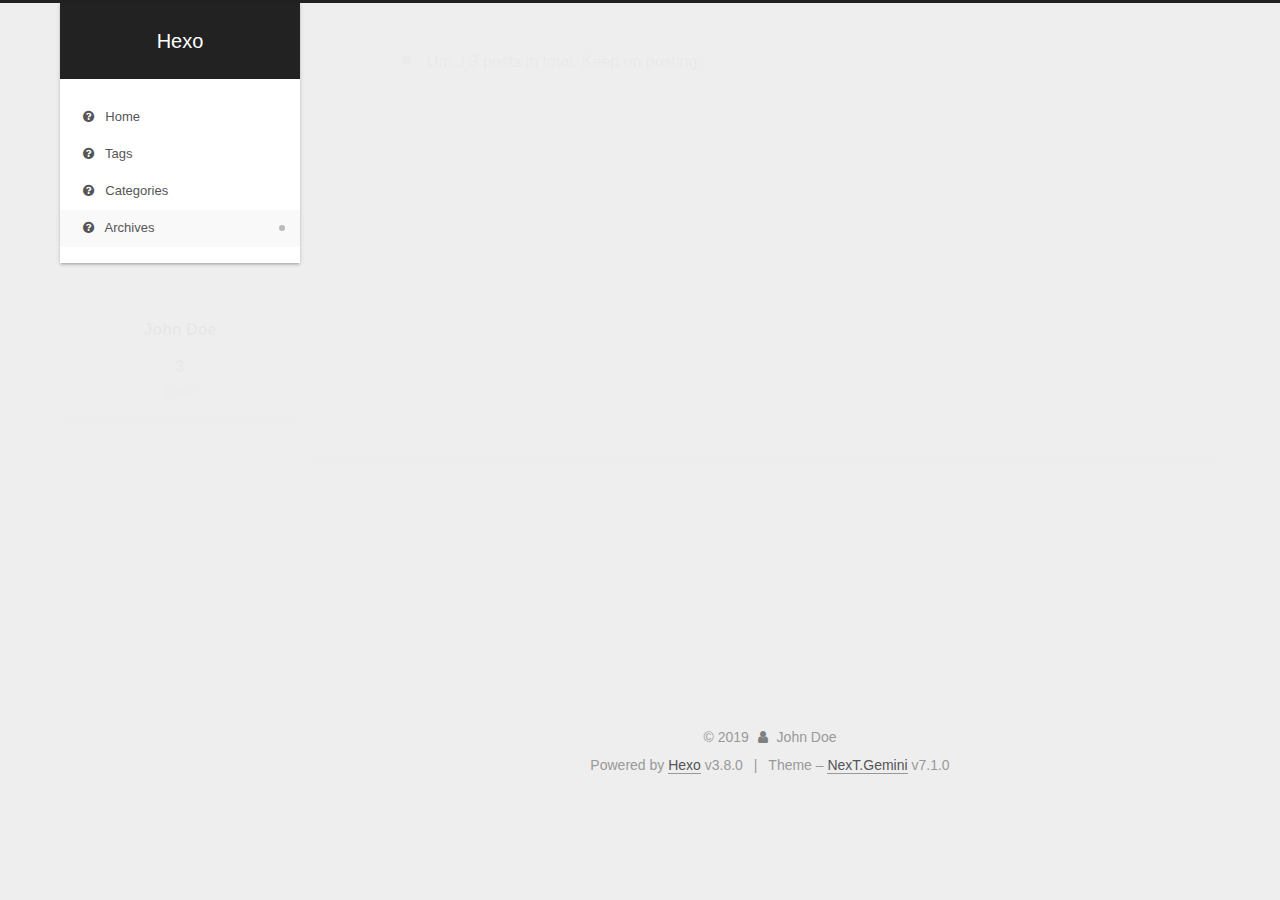
<file: archives/2019/index.html>
<!DOCTYPE html>












  


<html class="theme-next gemini use-motion" lang="zh-Hans">
<head><meta name="generator" content="Hexo 3.8.0">
  <meta charset="UTF-8">
<meta http-equiv="X-UA-Compatible" content="IE=edge">
<meta name="viewport" content="width=device-width, initial-scale=1, maximum-scale=2">
<meta name="theme-color" content="#222">
























<link rel="stylesheet" href="/lib/font-awesome/css/font-awesome.min.css?v=4.6.2">

<link rel="stylesheet" href="/css/main.css?v=7.1.0">


  <link rel="apple-touch-icon" sizes="180x180" href="/images/apple-touch-icon-next.png?v=7.1.0">


  <link rel="icon" type="image/png" sizes="32x32" href="/images/favicon-32x32-next.png?v=7.1.0">


  <link rel="icon" type="image/png" sizes="16x16" href="/images/favicon-16x16-next.png?v=7.1.0">


  <link rel="mask-icon" href="/images/logo.svg?v=7.1.0" color="#222">







<script id="hexo.configurations">
  var NexT = window.NexT || {};
  var CONFIG = {
    root: '/',
    scheme: 'Gemini',
    version: '7.1.0',
    sidebar: {"position":"left","display":"post","offset":12,"onmobile":false,"dimmer":false},
    back2top: true,
    back2top_sidebar: false,
    fancybox: false,
    fastclick: false,
    lazyload: false,
    tabs: true,
    motion: {"enable":true,"async":false,"transition":{"post_block":"fadeIn","post_header":"slideDownIn","post_body":"slideDownIn","coll_header":"slideLeftIn","sidebar":"slideUpIn"}},
    algolia: {
      applicationID: '',
      apiKey: '',
      indexName: '',
      hits: {"per_page":10},
      labels: {"input_placeholder":"Search for Posts","hits_empty":"We didn't find any results for the search: ${query}","hits_stats":"${hits} results found in ${time} ms"}
    }
  };
</script>


  




  <meta property="og:type" content="website">
<meta property="og:title" content="Hexo">
<meta property="og:url" content="http://yoursite.com/archives/2019/index.html">
<meta property="og:site_name" content="Hexo">
<meta property="og:locale" content="zh-Hans">
<meta name="twitter:card" content="summary">
<meta name="twitter:title" content="Hexo">





  
  
  <link rel="canonical" href="http://yoursite.com/archives/2019/">



<script id="page.configurations">
  CONFIG.page = {
    sidebar: "",
  };
</script>

  <title>Archive | Hexo</title>
  












  <noscript>
  <style>
  .use-motion .motion-element,
  .use-motion .brand,
  .use-motion .menu-item,
  .sidebar-inner,
  .use-motion .post-block,
  .use-motion .pagination,
  .use-motion .comments,
  .use-motion .post-header,
  .use-motion .post-body,
  .use-motion .collection-title { opacity: initial; }

  .use-motion .logo,
  .use-motion .site-title,
  .use-motion .site-subtitle {
    opacity: initial;
    top: initial;
  }

  .use-motion .logo-line-before i { left: initial; }
  .use-motion .logo-line-after i { right: initial; }
  </style>
</noscript>

</head>

<body itemscope itemtype="http://schema.org/WebPage" lang="zh-Hans">

  
  
    
  

  <div class="container sidebar-position-left page-archive">
    <div class="headband"></div>

    <header id="header" class="header" itemscope itemtype="http://schema.org/WPHeader">
      <div class="header-inner"><div class="site-brand-wrapper">
  <div class="site-meta">
    

    <div class="custom-logo-site-title">
      <a href="/" class="brand" rel="start">
        <span class="logo-line-before"><i></i></span>
        <span class="site-title">Hexo</span>
        <span class="logo-line-after"><i></i></span>
      </a>
    </div>
    
    
  </div>

  <div class="site-nav-toggle">
    <button aria-label="Toggle navigation bar">
      <span class="btn-bar"></span>
      <span class="btn-bar"></span>
      <span class="btn-bar"></span>
    </button>
  </div>
</div>



<nav class="site-nav">
  
    <ul id="menu" class="menu">
      
        
        
        
          
          <li class="menu-item menu-item-home">

    
    
    
      
    

    

    <a href="/" rel="section"><i class="menu-item-icon fa fa-fw fa-question-circle"></i> <br>Home</a>

  </li>
        
        
        
          
          <li class="menu-item menu-item-tags">

    
    
    
      
    

    

    <a href="/tags/" rel="section"><i class="menu-item-icon fa fa-fw fa-question-circle"></i> <br>Tags</a>

  </li>
        
        
        
          
          <li class="menu-item menu-item-categories">

    
    
    
      
    

    

    <a href="/categories/" rel="section"><i class="menu-item-icon fa fa-fw fa-question-circle"></i> <br>Categories</a>

  </li>
        
        
        
          
          <li class="menu-item menu-item-archives menu-item-active">

    
    
    
      
    

    

    <a href="/archives/" rel="section"><i class="menu-item-icon fa fa-fw fa-question-circle"></i> <br>Archives</a>

  </li>

      
      
    </ul>
  

  

  
</nav>



  



</div>
    </header>

    


    <main id="main" class="main">
      <div class="main-inner">
        <div class="content-wrap">
          
            

    
    
      
      
    
      
      
    
      
      
    
      
      
    
    

  


          
          <div id="content" class="content">
            

  
  
  
  <div class="post-block archive">
    <div id="posts" class="posts-collapse">
      <span class="archive-move-on"></span>

      
      <span class="archive-page-counter">
        
        
        
          
        
        Um..! 3 posts in total. Keep on posting.
      </span>
      

      

        
        
        

        
          
          <div class="collection-title">
            <h1 class="archive-year" id="archive-year-2019">2019</h1>
          </div>
        
        

        

  <article class="post post-type-normal" itemscope itemtype="http://schema.org/Article">
    <header class="post-header">

      <h2 class="post-title">
        
          <a class="post-title-link" href="/2019/04/19/分类/" itemprop="url">
            
              <span itemprop="name">分类</span>
            
          </a>
        
      </h2>

      <div class="post-meta">
        <time class="post-time" itemprop="dateCreated" datetime="2019-04-19T23:01:58+08:00" content="2019-04-19">
          04-19
        </time>
      </div>

    </header>
  </article>



      

        
        
        

        
        

        

  <article class="post post-type-normal" itemscope itemtype="http://schema.org/Article">
    <header class="post-header">

      <h2 class="post-title">
        
          <a class="post-title-link" href="/2019/04/19/title/" itemprop="url">
            
              <span itemprop="name">title</span>
            
          </a>
        
      </h2>

      <div class="post-meta">
        <time class="post-time" itemprop="dateCreated" datetime="2019-04-19T22:42:34+08:00" content="2019-04-19">
          04-19
        </time>
      </div>

    </header>
  </article>



      

        
        
        

        
        

        

  <article class="post post-type-normal" itemscope itemtype="http://schema.org/Article">
    <header class="post-header">

      <h2 class="post-title">
        
          <a class="post-title-link" href="/2019/04/18/hello-world/" itemprop="url">
            
              <span itemprop="name">Hello World</span>
            
          </a>
        
      </h2>

      <div class="post-meta">
        <time class="post-time" itemprop="dateCreated" datetime="2019-04-18T23:52:59+08:00" content="2019-04-18">
          04-18
        </time>
      </div>

    </header>
  </article>



      

    </div>
  </div>
  
  
  

  



          </div>
          

        </div>
        
          
  
  <div class="sidebar-toggle">
    <div class="sidebar-toggle-line-wrap">
      <span class="sidebar-toggle-line sidebar-toggle-line-first"></span>
      <span class="sidebar-toggle-line sidebar-toggle-line-middle"></span>
      <span class="sidebar-toggle-line sidebar-toggle-line-last"></span>
    </div>
  </div>

  <aside id="sidebar" class="sidebar">
    <div class="sidebar-inner">

      

      

      <div class="site-overview-wrap sidebar-panel sidebar-panel-active">
        <div class="site-overview">
          <div class="site-author motion-element" itemprop="author" itemscope itemtype="http://schema.org/Person">
            
              <p class="site-author-name" itemprop="name">John Doe</p>
              <div class="site-description motion-element" itemprop="description"></div>
          </div>

          
            <nav class="site-state motion-element">
              
                <div class="site-state-item site-state-posts">
                
                  <a href="/archives/">
                
                    <span class="site-state-item-count">3</span>
                    <span class="site-state-item-name">posts</span>
                  </a>
                </div>
              

              

              
            </nav>
          

          

          

          

          

          
          

          
            
          
          

        </div>
      </div>

      

      

    </div>
  </aside>
  


        
      </div>
    </main>

    <footer id="footer" class="footer">
      <div class="footer-inner">
        <div class="copyright">&copy; <span itemprop="copyrightYear">2019</span>
  <span class="with-love" id="animate">
    <i class="fa fa-user"></i>
  </span>
  <span class="author" itemprop="copyrightHolder">John Doe</span>

  

  
</div>


  <div class="powered-by">Powered by <a href="https://hexo.io" class="theme-link" rel="noopener" target="_blank">Hexo</a> v3.8.0</div>



  <span class="post-meta-divider">|</span>



  <div class="theme-info">Theme – <a href="https://theme-next.org" class="theme-link" rel="noopener" target="_blank">NexT.Gemini</a> v7.1.0</div>




        








        
      </div>
    </footer>

    
      <div class="back-to-top">
        <i class="fa fa-arrow-up"></i>
        
      </div>
    

    

    

    
  </div>

  

<script>
  if (Object.prototype.toString.call(window.Promise) !== '[object Function]') {
    window.Promise = null;
  }
</script>


























  
  <script src="/lib/jquery/index.js?v=2.1.3"></script>

  
  <script src="/lib/velocity/velocity.min.js?v=1.2.1"></script>

  
  <script src="/lib/velocity/velocity.ui.min.js?v=1.2.1"></script>


  


  <script src="/js/utils.js?v=7.1.0"></script>

  <script src="/js/motion.js?v=7.1.0"></script>



  
  


  <script src="/js/affix.js?v=7.1.0"></script>

  <script src="/js/schemes/pisces.js?v=7.1.0"></script>




  

  


  <script src="/js/next-boot.js?v=7.1.0"></script>


  

  

  

  



  




  

  

  

  

  

  

  

  

  

  

  

  

  

  

</body>
</html>
</file>
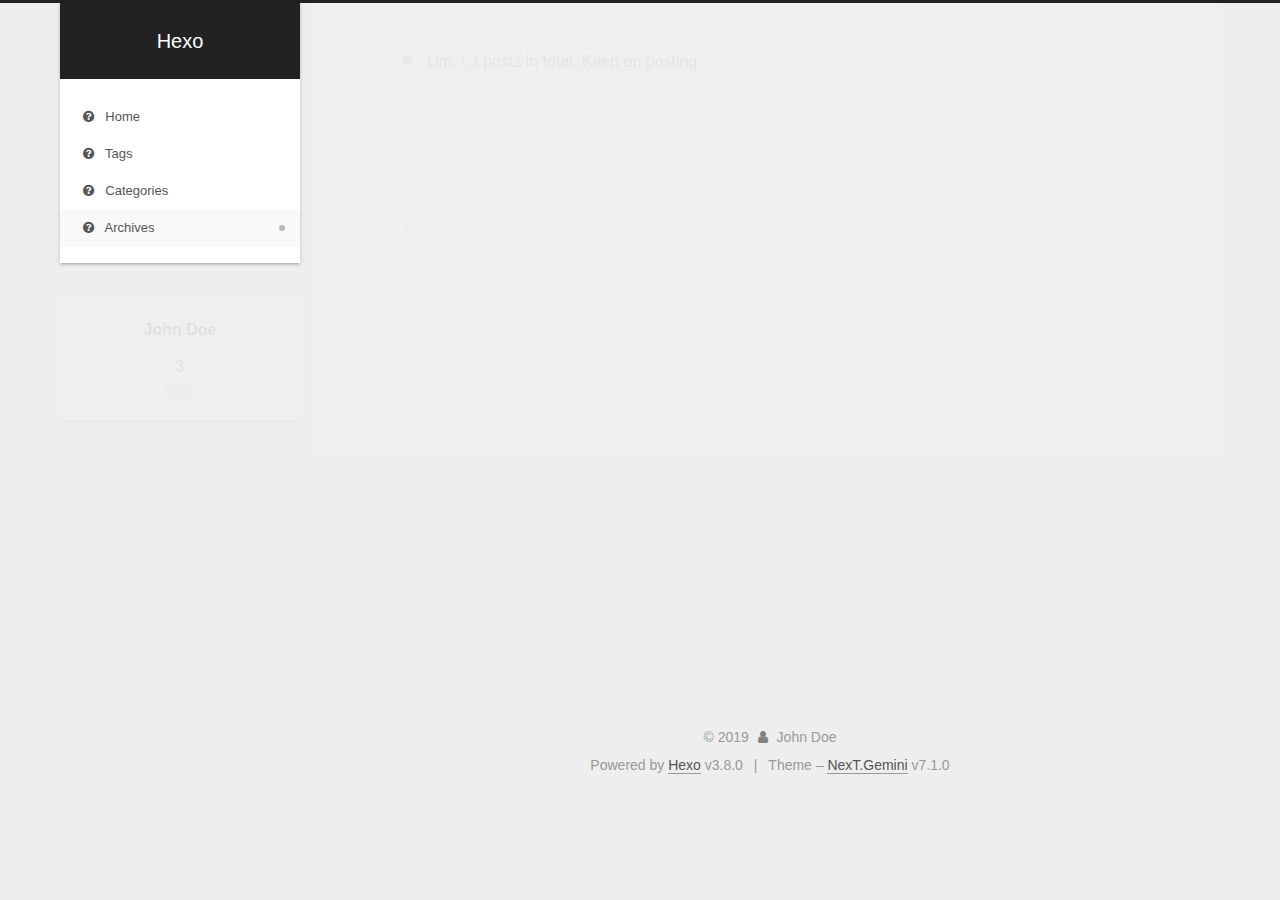
<file: archives/2019/04/index.html>
<!DOCTYPE html>












  


<html class="theme-next gemini use-motion" lang="zh-Hans">
<head><meta name="generator" content="Hexo 3.8.0">
  <meta charset="UTF-8">
<meta http-equiv="X-UA-Compatible" content="IE=edge">
<meta name="viewport" content="width=device-width, initial-scale=1, maximum-scale=2">
<meta name="theme-color" content="#222">
























<link rel="stylesheet" href="/lib/font-awesome/css/font-awesome.min.css?v=4.6.2">

<link rel="stylesheet" href="/css/main.css?v=7.1.0">


  <link rel="apple-touch-icon" sizes="180x180" href="/images/apple-touch-icon-next.png?v=7.1.0">


  <link rel="icon" type="image/png" sizes="32x32" href="/images/favicon-32x32-next.png?v=7.1.0">


  <link rel="icon" type="image/png" sizes="16x16" href="/images/favicon-16x16-next.png?v=7.1.0">


  <link rel="mask-icon" href="/images/logo.svg?v=7.1.0" color="#222">







<script id="hexo.configurations">
  var NexT = window.NexT || {};
  var CONFIG = {
    root: '/',
    scheme: 'Gemini',
    version: '7.1.0',
    sidebar: {"position":"left","display":"post","offset":12,"onmobile":false,"dimmer":false},
    back2top: true,
    back2top_sidebar: false,
    fancybox: false,
    fastclick: false,
    lazyload: false,
    tabs: true,
    motion: {"enable":true,"async":false,"transition":{"post_block":"fadeIn","post_header":"slideDownIn","post_body":"slideDownIn","coll_header":"slideLeftIn","sidebar":"slideUpIn"}},
    algolia: {
      applicationID: '',
      apiKey: '',
      indexName: '',
      hits: {"per_page":10},
      labels: {"input_placeholder":"Search for Posts","hits_empty":"We didn't find any results for the search: ${query}","hits_stats":"${hits} results found in ${time} ms"}
    }
  };
</script>


  




  <meta property="og:type" content="website">
<meta property="og:title" content="Hexo">
<meta property="og:url" content="http://yoursite.com/archives/2019/04/index.html">
<meta property="og:site_name" content="Hexo">
<meta property="og:locale" content="zh-Hans">
<meta name="twitter:card" content="summary">
<meta name="twitter:title" content="Hexo">





  
  
  <link rel="canonical" href="http://yoursite.com/archives/2019/04/">



<script id="page.configurations">
  CONFIG.page = {
    sidebar: "",
  };
</script>

  <title>Archive | Hexo</title>
  












  <noscript>
  <style>
  .use-motion .motion-element,
  .use-motion .brand,
  .use-motion .menu-item,
  .sidebar-inner,
  .use-motion .post-block,
  .use-motion .pagination,
  .use-motion .comments,
  .use-motion .post-header,
  .use-motion .post-body,
  .use-motion .collection-title { opacity: initial; }

  .use-motion .logo,
  .use-motion .site-title,
  .use-motion .site-subtitle {
    opacity: initial;
    top: initial;
  }

  .use-motion .logo-line-before i { left: initial; }
  .use-motion .logo-line-after i { right: initial; }
  </style>
</noscript>

</head>

<body itemscope itemtype="http://schema.org/WebPage" lang="zh-Hans">

  
  
    
  

  <div class="container sidebar-position-left page-archive">
    <div class="headband"></div>

    <header id="header" class="header" itemscope itemtype="http://schema.org/WPHeader">
      <div class="header-inner"><div class="site-brand-wrapper">
  <div class="site-meta">
    

    <div class="custom-logo-site-title">
      <a href="/" class="brand" rel="start">
        <span class="logo-line-before"><i></i></span>
        <span class="site-title">Hexo</span>
        <span class="logo-line-after"><i></i></span>
      </a>
    </div>
    
    
  </div>

  <div class="site-nav-toggle">
    <button aria-label="Toggle navigation bar">
      <span class="btn-bar"></span>
      <span class="btn-bar"></span>
      <span class="btn-bar"></span>
    </button>
  </div>
</div>



<nav class="site-nav">
  
    <ul id="menu" class="menu">
      
        
        
        
          
          <li class="menu-item menu-item-home">

    
    
    
      
    

    

    <a href="/" rel="section"><i class="menu-item-icon fa fa-fw fa-question-circle"></i> <br>Home</a>

  </li>
        
        
        
          
          <li class="menu-item menu-item-tags">

    
    
    
      
    

    

    <a href="/tags/" rel="section"><i class="menu-item-icon fa fa-fw fa-question-circle"></i> <br>Tags</a>

  </li>
        
        
        
          
          <li class="menu-item menu-item-categories">

    
    
    
      
    

    

    <a href="/categories/" rel="section"><i class="menu-item-icon fa fa-fw fa-question-circle"></i> <br>Categories</a>

  </li>
        
        
        
          
          <li class="menu-item menu-item-archives menu-item-active">

    
    
    
      
    

    

    <a href="/archives/" rel="section"><i class="menu-item-icon fa fa-fw fa-question-circle"></i> <br>Archives</a>

  </li>

      
      
    </ul>
  

  

  
</nav>



  



</div>
    </header>

    


    <main id="main" class="main">
      <div class="main-inner">
        <div class="content-wrap">
          
            

    
    
      
      
    
      
      
    
      
      
    
      
      
    
    

  


          
          <div id="content" class="content">
            

  
  
  
  <div class="post-block archive">
    <div id="posts" class="posts-collapse">
      <span class="archive-move-on"></span>

      
      <span class="archive-page-counter">
        
        
        
          
        
        Um..! 3 posts in total. Keep on posting.
      </span>
      

      

        
        
        

        
          
          <div class="collection-title">
            <h1 class="archive-year" id="archive-year-2019">2019</h1>
          </div>
        
        

        

  <article class="post post-type-normal" itemscope itemtype="http://schema.org/Article">
    <header class="post-header">

      <h2 class="post-title">
        
          <a class="post-title-link" href="/2019/04/19/分类/" itemprop="url">
            
              <span itemprop="name">分类</span>
            
          </a>
        
      </h2>

      <div class="post-meta">
        <time class="post-time" itemprop="dateCreated" datetime="2019-04-19T23:01:58+08:00" content="2019-04-19">
          04-19
        </time>
      </div>

    </header>
  </article>



      

        
        
        

        
        

        

  <article class="post post-type-normal" itemscope itemtype="http://schema.org/Article">
    <header class="post-header">

      <h2 class="post-title">
        
          <a class="post-title-link" href="/2019/04/19/title/" itemprop="url">
            
              <span itemprop="name">title</span>
            
          </a>
        
      </h2>

      <div class="post-meta">
        <time class="post-time" itemprop="dateCreated" datetime="2019-04-19T22:42:34+08:00" content="2019-04-19">
          04-19
        </time>
      </div>

    </header>
  </article>



      

        
        
        

        
        

        

  <article class="post post-type-normal" itemscope itemtype="http://schema.org/Article">
    <header class="post-header">

      <h2 class="post-title">
        
          <a class="post-title-link" href="/2019/04/18/hello-world/" itemprop="url">
            
              <span itemprop="name">Hello World</span>
            
          </a>
        
      </h2>

      <div class="post-meta">
        <time class="post-time" itemprop="dateCreated" datetime="2019-04-18T23:52:59+08:00" content="2019-04-18">
          04-18
        </time>
      </div>

    </header>
  </article>



      

    </div>
  </div>
  
  
  

  



          </div>
          

        </div>
        
          
  
  <div class="sidebar-toggle">
    <div class="sidebar-toggle-line-wrap">
      <span class="sidebar-toggle-line sidebar-toggle-line-first"></span>
      <span class="sidebar-toggle-line sidebar-toggle-line-middle"></span>
      <span class="sidebar-toggle-line sidebar-toggle-line-last"></span>
    </div>
  </div>

  <aside id="sidebar" class="sidebar">
    <div class="sidebar-inner">

      

      

      <div class="site-overview-wrap sidebar-panel sidebar-panel-active">
        <div class="site-overview">
          <div class="site-author motion-element" itemprop="author" itemscope itemtype="http://schema.org/Person">
            
              <p class="site-author-name" itemprop="name">John Doe</p>
              <div class="site-description motion-element" itemprop="description"></div>
          </div>

          
            <nav class="site-state motion-element">
              
                <div class="site-state-item site-state-posts">
                
                  <a href="/archives/">
                
                    <span class="site-state-item-count">3</span>
                    <span class="site-state-item-name">posts</span>
                  </a>
                </div>
              

              

              
            </nav>
          

          

          

          

          

          
          

          
            
          
          

        </div>
      </div>

      

      

    </div>
  </aside>
  


        
      </div>
    </main>

    <footer id="footer" class="footer">
      <div class="footer-inner">
        <div class="copyright">&copy; <span itemprop="copyrightYear">2019</span>
  <span class="with-love" id="animate">
    <i class="fa fa-user"></i>
  </span>
  <span class="author" itemprop="copyrightHolder">John Doe</span>

  

  
</div>


  <div class="powered-by">Powered by <a href="https://hexo.io" class="theme-link" rel="noopener" target="_blank">Hexo</a> v3.8.0</div>



  <span class="post-meta-divider">|</span>



  <div class="theme-info">Theme – <a href="https://theme-next.org" class="theme-link" rel="noopener" target="_blank">NexT.Gemini</a> v7.1.0</div>




        








        
      </div>
    </footer>

    
      <div class="back-to-top">
        <i class="fa fa-arrow-up"></i>
        
      </div>
    

    

    

    
  </div>

  

<script>
  if (Object.prototype.toString.call(window.Promise) !== '[object Function]') {
    window.Promise = null;
  }
</script>


























  
  <script src="/lib/jquery/index.js?v=2.1.3"></script>

  
  <script src="/lib/velocity/velocity.min.js?v=1.2.1"></script>

  
  <script src="/lib/velocity/velocity.ui.min.js?v=1.2.1"></script>


  


  <script src="/js/utils.js?v=7.1.0"></script>

  <script src="/js/motion.js?v=7.1.0"></script>



  
  


  <script src="/js/affix.js?v=7.1.0"></script>

  <script src="/js/schemes/pisces.js?v=7.1.0"></script>




  

  


  <script src="/js/next-boot.js?v=7.1.0"></script>


  

  

  

  



  




  

  

  

  

  

  

  

  

  

  

  

  

  

  

</body>
</html>
</file>
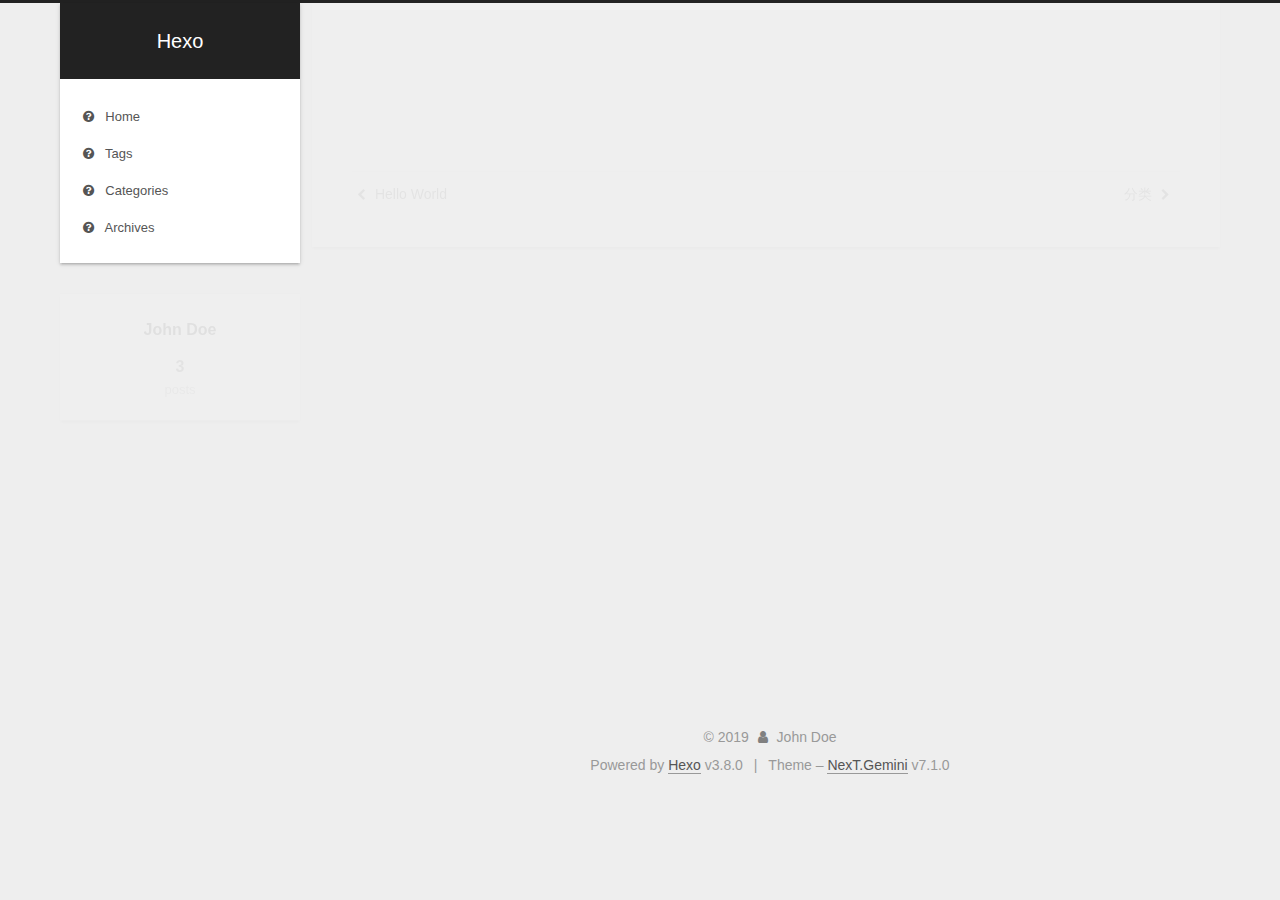
<file: 2019/04/19/title/index.html>
<!DOCTYPE html>












  


<html class="theme-next gemini use-motion" lang="zh-Hans">
<head><meta name="generator" content="Hexo 3.8.0">
  <meta charset="UTF-8">
<meta http-equiv="X-UA-Compatible" content="IE=edge">
<meta name="viewport" content="width=device-width, initial-scale=1, maximum-scale=2">
<meta name="theme-color" content="#222">
























<link rel="stylesheet" href="/lib/font-awesome/css/font-awesome.min.css?v=4.6.2">

<link rel="stylesheet" href="/css/main.css?v=7.1.0">


  <link rel="apple-touch-icon" sizes="180x180" href="/images/apple-touch-icon-next.png?v=7.1.0">


  <link rel="icon" type="image/png" sizes="32x32" href="/images/favicon-32x32-next.png?v=7.1.0">


  <link rel="icon" type="image/png" sizes="16x16" href="/images/favicon-16x16-next.png?v=7.1.0">


  <link rel="mask-icon" href="/images/logo.svg?v=7.1.0" color="#222">







<script id="hexo.configurations">
  var NexT = window.NexT || {};
  var CONFIG = {
    root: '/',
    scheme: 'Gemini',
    version: '7.1.0',
    sidebar: {"position":"left","display":"post","offset":12,"onmobile":false,"dimmer":false},
    back2top: true,
    back2top_sidebar: false,
    fancybox: false,
    fastclick: false,
    lazyload: false,
    tabs: true,
    motion: {"enable":true,"async":false,"transition":{"post_block":"fadeIn","post_header":"slideDownIn","post_body":"slideDownIn","coll_header":"slideLeftIn","sidebar":"slideUpIn"}},
    algolia: {
      applicationID: '',
      apiKey: '',
      indexName: '',
      hits: {"per_page":10},
      labels: {"input_placeholder":"Search for Posts","hits_empty":"We didn't find any results for the search: ${query}","hits_stats":"${hits} results found in ${time} ms"}
    }
  };
</script>


  




  <meta property="og:type" content="article">
<meta property="og:title" content="title">
<meta property="og:url" content="http://yoursite.com/2019/04/19/title/index.html">
<meta property="og:site_name" content="Hexo">
<meta property="og:locale" content="zh-Hans">
<meta property="og:updated_time" content="2019-04-19T14:42:34.343Z">
<meta name="twitter:card" content="summary">
<meta name="twitter:title" content="title">





  
  
  <link rel="canonical" href="http://yoursite.com/2019/04/19/title/">



<script id="page.configurations">
  CONFIG.page = {
    sidebar: "",
  };
</script>

  <title>title | Hexo</title>
  












  <noscript>
  <style>
  .use-motion .motion-element,
  .use-motion .brand,
  .use-motion .menu-item,
  .sidebar-inner,
  .use-motion .post-block,
  .use-motion .pagination,
  .use-motion .comments,
  .use-motion .post-header,
  .use-motion .post-body,
  .use-motion .collection-title { opacity: initial; }

  .use-motion .logo,
  .use-motion .site-title,
  .use-motion .site-subtitle {
    opacity: initial;
    top: initial;
  }

  .use-motion .logo-line-before i { left: initial; }
  .use-motion .logo-line-after i { right: initial; }
  </style>
</noscript>

</head>

<body itemscope itemtype="http://schema.org/WebPage" lang="zh-Hans">

  
  
    
  

  <div class="container sidebar-position-left page-post-detail">
    <div class="headband"></div>

    <header id="header" class="header" itemscope itemtype="http://schema.org/WPHeader">
      <div class="header-inner"><div class="site-brand-wrapper">
  <div class="site-meta">
    

    <div class="custom-logo-site-title">
      <a href="/" class="brand" rel="start">
        <span class="logo-line-before"><i></i></span>
        <span class="site-title">Hexo</span>
        <span class="logo-line-after"><i></i></span>
      </a>
    </div>
    
    
  </div>

  <div class="site-nav-toggle">
    <button aria-label="Toggle navigation bar">
      <span class="btn-bar"></span>
      <span class="btn-bar"></span>
      <span class="btn-bar"></span>
    </button>
  </div>
</div>



<nav class="site-nav">
  
    <ul id="menu" class="menu">
      
        
        
        
          
          <li class="menu-item menu-item-home">

    
    
    
      
    

    

    <a href="/" rel="section"><i class="menu-item-icon fa fa-fw fa-question-circle"></i> <br>Home</a>

  </li>
        
        
        
          
          <li class="menu-item menu-item-tags">

    
    
    
      
    

    

    <a href="/tags/" rel="section"><i class="menu-item-icon fa fa-fw fa-question-circle"></i> <br>Tags</a>

  </li>
        
        
        
          
          <li class="menu-item menu-item-categories">

    
    
    
      
    

    

    <a href="/categories/" rel="section"><i class="menu-item-icon fa fa-fw fa-question-circle"></i> <br>Categories</a>

  </li>
        
        
        
          
          <li class="menu-item menu-item-archives">

    
    
    
      
    

    

    <a href="/archives/" rel="section"><i class="menu-item-icon fa fa-fw fa-question-circle"></i> <br>Archives</a>

  </li>

      
      
    </ul>
  

  

  
</nav>



  



</div>
    </header>

    


    <main id="main" class="main">
      <div class="main-inner">
        <div class="content-wrap">
          
            

          
          <div id="content" class="content">
            

  <div id="posts" class="posts-expand">
    

  

  
  
  

  

  <article class="post post-type-normal" itemscope itemtype="http://schema.org/Article">
  
  
  
  <div class="post-block">
    <link itemprop="mainEntityOfPage" href="http://yoursite.com/2019/04/19/title/">

    <span hidden itemprop="author" itemscope itemtype="http://schema.org/Person">
      <meta itemprop="name" content="John Doe">
      <meta itemprop="description" content>
      <meta itemprop="image" content="/images/avatar.gif">
    </span>

    <span hidden itemprop="publisher" itemscope itemtype="http://schema.org/Organization">
      <meta itemprop="name" content="Hexo">
    </span>

    
      <header class="post-header">

        
        
          <h1 class="post-title" itemprop="name headline">title

              
            
          </h1>
        

        <div class="post-meta">
          <span class="post-time">

            
            
            

            
              <span class="post-meta-item-icon">
                <i class="fa fa-calendar-o"></i>
              </span>
              
                <span class="post-meta-item-text">Posted on</span>
              

              
                
              

              <time title="Created: 2019-04-19 22:42:34" itemprop="dateCreated datePublished" datetime="2019-04-19T22:42:34+08:00">2019-04-19</time>
            

            
          </span>

          

          
            
            
          

          
          

          

          

          

        </div>
      </header>
    

    
    
    
    <div class="post-body" itemprop="articleBody">

      
      

      
        
      
    </div>

    

    
    
    

    

    
      
    
    

    

    <footer class="post-footer">
      

      
      
      

      
        <div class="post-nav">
          <div class="post-nav-next post-nav-item">
            
              <a href="/2019/04/18/hello-world/" rel="next" title="Hello World">
                <i class="fa fa-chevron-left"></i> Hello World
              </a>
            
          </div>

          <span class="post-nav-divider"></span>

          <div class="post-nav-prev post-nav-item">
            
              <a href="/2019/04/19/分类/" rel="prev" title="分类">
                分类 <i class="fa fa-chevron-right"></i>
              </a>
            
          </div>
        </div>
      

      
      
    </footer>
  </div>
  
  
  
  </article>


  </div>


          </div>
          

  



        </div>
        
          
  
  <div class="sidebar-toggle">
    <div class="sidebar-toggle-line-wrap">
      <span class="sidebar-toggle-line sidebar-toggle-line-first"></span>
      <span class="sidebar-toggle-line sidebar-toggle-line-middle"></span>
      <span class="sidebar-toggle-line sidebar-toggle-line-last"></span>
    </div>
  </div>

  <aside id="sidebar" class="sidebar">
    <div class="sidebar-inner">

      

      

      <div class="site-overview-wrap sidebar-panel sidebar-panel-active">
        <div class="site-overview">
          <div class="site-author motion-element" itemprop="author" itemscope itemtype="http://schema.org/Person">
            
              <p class="site-author-name" itemprop="name">John Doe</p>
              <div class="site-description motion-element" itemprop="description"></div>
          </div>

          
            <nav class="site-state motion-element">
              
                <div class="site-state-item site-state-posts">
                
                  <a href="/archives/">
                
                    <span class="site-state-item-count">3</span>
                    <span class="site-state-item-name">posts</span>
                  </a>
                </div>
              

              

              
            </nav>
          

          

          

          

          

          
          

          
            
          
          

        </div>
      </div>

      

      

    </div>
  </aside>
  


        
      </div>
    </main>

    <footer id="footer" class="footer">
      <div class="footer-inner">
        <div class="copyright">&copy; <span itemprop="copyrightYear">2019</span>
  <span class="with-love" id="animate">
    <i class="fa fa-user"></i>
  </span>
  <span class="author" itemprop="copyrightHolder">John Doe</span>

  

  
</div>


  <div class="powered-by">Powered by <a href="https://hexo.io" class="theme-link" rel="noopener" target="_blank">Hexo</a> v3.8.0</div>



  <span class="post-meta-divider">|</span>



  <div class="theme-info">Theme – <a href="https://theme-next.org" class="theme-link" rel="noopener" target="_blank">NexT.Gemini</a> v7.1.0</div>




        








        
      </div>
    </footer>

    
      <div class="back-to-top">
        <i class="fa fa-arrow-up"></i>
        
      </div>
    

    

    

    
  </div>

  

<script>
  if (Object.prototype.toString.call(window.Promise) !== '[object Function]') {
    window.Promise = null;
  }
</script>


























  
  <script src="/lib/jquery/index.js?v=2.1.3"></script>

  
  <script src="/lib/velocity/velocity.min.js?v=1.2.1"></script>

  
  <script src="/lib/velocity/velocity.ui.min.js?v=1.2.1"></script>


  


  <script src="/js/utils.js?v=7.1.0"></script>

  <script src="/js/motion.js?v=7.1.0"></script>



  
  


  <script src="/js/affix.js?v=7.1.0"></script>

  <script src="/js/schemes/pisces.js?v=7.1.0"></script>




  
  <script src="/js/scrollspy.js?v=7.1.0"></script>
<script src="/js/post-details.js?v=7.1.0"></script>



  


  <script src="/js/next-boot.js?v=7.1.0"></script>


  

  

  

  


  


  




  

  

  

  

  

  

  

  

  

  

  

  

  

  

</body>
</html>
</file>
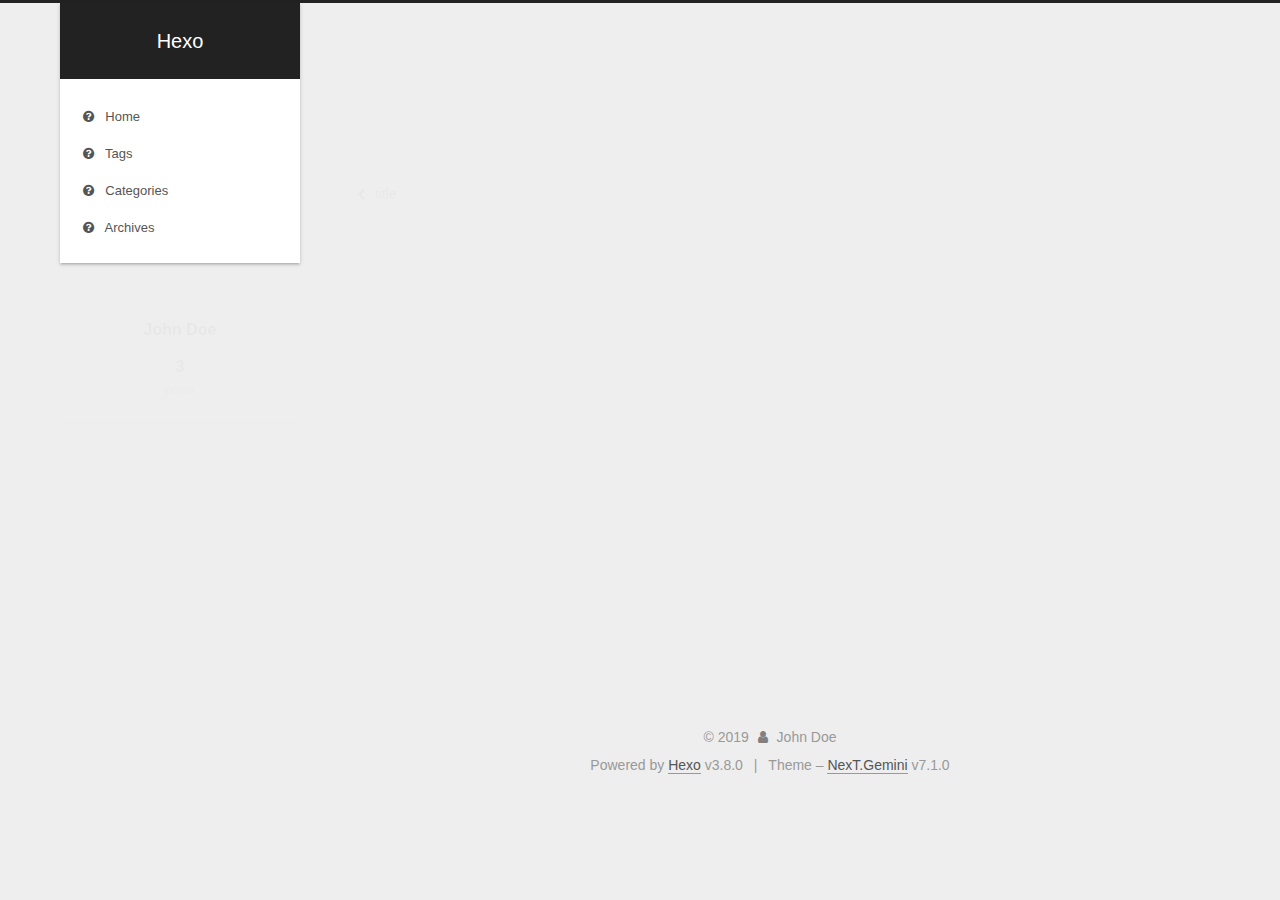
<file: 2019/04/19/分类/index.html>
<!DOCTYPE html>












  


<html class="theme-next gemini use-motion" lang="zh-Hans">
<head><meta name="generator" content="Hexo 3.8.0">
  <meta charset="UTF-8">
<meta http-equiv="X-UA-Compatible" content="IE=edge">
<meta name="viewport" content="width=device-width, initial-scale=1, maximum-scale=2">
<meta name="theme-color" content="#222">
























<link rel="stylesheet" href="/lib/font-awesome/css/font-awesome.min.css?v=4.6.2">

<link rel="stylesheet" href="/css/main.css?v=7.1.0">


  <link rel="apple-touch-icon" sizes="180x180" href="/images/apple-touch-icon-next.png?v=7.1.0">


  <link rel="icon" type="image/png" sizes="32x32" href="/images/favicon-32x32-next.png?v=7.1.0">


  <link rel="icon" type="image/png" sizes="16x16" href="/images/favicon-16x16-next.png?v=7.1.0">


  <link rel="mask-icon" href="/images/logo.svg?v=7.1.0" color="#222">







<script id="hexo.configurations">
  var NexT = window.NexT || {};
  var CONFIG = {
    root: '/',
    scheme: 'Gemini',
    version: '7.1.0',
    sidebar: {"position":"left","display":"post","offset":12,"onmobile":false,"dimmer":false},
    back2top: true,
    back2top_sidebar: false,
    fancybox: false,
    fastclick: false,
    lazyload: false,
    tabs: true,
    motion: {"enable":true,"async":false,"transition":{"post_block":"fadeIn","post_header":"slideDownIn","post_body":"slideDownIn","coll_header":"slideLeftIn","sidebar":"slideUpIn"}},
    algolia: {
      applicationID: '',
      apiKey: '',
      indexName: '',
      hits: {"per_page":10},
      labels: {"input_placeholder":"Search for Posts","hits_empty":"We didn't find any results for the search: ${query}","hits_stats":"${hits} results found in ${time} ms"}
    }
  };
</script>


  




  <meta property="og:type" content="article">
<meta property="og:title" content="分类">
<meta property="og:url" content="http://yoursite.com/2019/04/19/分类/index.html">
<meta property="og:site_name" content="Hexo">
<meta property="og:locale" content="zh-Hans">
<meta property="og:updated_time" content="2019-04-19T15:01:58.876Z">
<meta name="twitter:card" content="summary">
<meta name="twitter:title" content="分类">





  
  
  <link rel="canonical" href="http://yoursite.com/2019/04/19/分类/">



<script id="page.configurations">
  CONFIG.page = {
    sidebar: "",
  };
</script>

  <title>分类 | Hexo</title>
  












  <noscript>
  <style>
  .use-motion .motion-element,
  .use-motion .brand,
  .use-motion .menu-item,
  .sidebar-inner,
  .use-motion .post-block,
  .use-motion .pagination,
  .use-motion .comments,
  .use-motion .post-header,
  .use-motion .post-body,
  .use-motion .collection-title { opacity: initial; }

  .use-motion .logo,
  .use-motion .site-title,
  .use-motion .site-subtitle {
    opacity: initial;
    top: initial;
  }

  .use-motion .logo-line-before i { left: initial; }
  .use-motion .logo-line-after i { right: initial; }
  </style>
</noscript>

</head>

<body itemscope itemtype="http://schema.org/WebPage" lang="zh-Hans">

  
  
    
  

  <div class="container sidebar-position-left page-post-detail">
    <div class="headband"></div>

    <header id="header" class="header" itemscope itemtype="http://schema.org/WPHeader">
      <div class="header-inner"><div class="site-brand-wrapper">
  <div class="site-meta">
    

    <div class="custom-logo-site-title">
      <a href="/" class="brand" rel="start">
        <span class="logo-line-before"><i></i></span>
        <span class="site-title">Hexo</span>
        <span class="logo-line-after"><i></i></span>
      </a>
    </div>
    
    
  </div>

  <div class="site-nav-toggle">
    <button aria-label="Toggle navigation bar">
      <span class="btn-bar"></span>
      <span class="btn-bar"></span>
      <span class="btn-bar"></span>
    </button>
  </div>
</div>



<nav class="site-nav">
  
    <ul id="menu" class="menu">
      
        
        
        
          
          <li class="menu-item menu-item-home">

    
    
    
      
    

    

    <a href="/" rel="section"><i class="menu-item-icon fa fa-fw fa-question-circle"></i> <br>Home</a>

  </li>
        
        
        
          
          <li class="menu-item menu-item-tags">

    
    
    
      
    

    

    <a href="/tags/" rel="section"><i class="menu-item-icon fa fa-fw fa-question-circle"></i> <br>Tags</a>

  </li>
        
        
        
          
          <li class="menu-item menu-item-categories">

    
    
    
      
    

    

    <a href="/categories/" rel="section"><i class="menu-item-icon fa fa-fw fa-question-circle"></i> <br>Categories</a>

  </li>
        
        
        
          
          <li class="menu-item menu-item-archives">

    
    
    
      
    

    

    <a href="/archives/" rel="section"><i class="menu-item-icon fa fa-fw fa-question-circle"></i> <br>Archives</a>

  </li>

      
      
    </ul>
  

  

  
</nav>



  



</div>
    </header>

    


    <main id="main" class="main">
      <div class="main-inner">
        <div class="content-wrap">
          
            

          
          <div id="content" class="content">
            

  <div id="posts" class="posts-expand">
    

  

  
  
  

  

  <article class="post post-type-normal" itemscope itemtype="http://schema.org/Article">
  
  
  
  <div class="post-block">
    <link itemprop="mainEntityOfPage" href="http://yoursite.com/2019/04/19/分类/">

    <span hidden itemprop="author" itemscope itemtype="http://schema.org/Person">
      <meta itemprop="name" content="John Doe">
      <meta itemprop="description" content>
      <meta itemprop="image" content="/images/avatar.gif">
    </span>

    <span hidden itemprop="publisher" itemscope itemtype="http://schema.org/Organization">
      <meta itemprop="name" content="Hexo">
    </span>

    
      <header class="post-header">

        
        
          <h1 class="post-title" itemprop="name headline">分类

              
            
          </h1>
        

        <div class="post-meta">
          <span class="post-time">

            
            
            

            
              <span class="post-meta-item-icon">
                <i class="fa fa-calendar-o"></i>
              </span>
              
                <span class="post-meta-item-text">Posted on</span>
              

              
                
              

              <time title="Created: 2019-04-19 23:01:58" itemprop="dateCreated datePublished" datetime="2019-04-19T23:01:58+08:00">2019-04-19</time>
            

            
          </span>

          

          
            
            
          

          
          

          

          

          

        </div>
      </header>
    

    
    
    
    <div class="post-body" itemprop="articleBody">

      
      

      
        
      
    </div>

    

    
    
    

    

    
      
    
    

    

    <footer class="post-footer">
      

      
      
      

      
        <div class="post-nav">
          <div class="post-nav-next post-nav-item">
            
              <a href="/2019/04/19/title/" rel="next" title="title">
                <i class="fa fa-chevron-left"></i> title
              </a>
            
          </div>

          <span class="post-nav-divider"></span>

          <div class="post-nav-prev post-nav-item">
            
          </div>
        </div>
      

      
      
    </footer>
  </div>
  
  
  
  </article>


  </div>


          </div>
          

  



        </div>
        
          
  
  <div class="sidebar-toggle">
    <div class="sidebar-toggle-line-wrap">
      <span class="sidebar-toggle-line sidebar-toggle-line-first"></span>
      <span class="sidebar-toggle-line sidebar-toggle-line-middle"></span>
      <span class="sidebar-toggle-line sidebar-toggle-line-last"></span>
    </div>
  </div>

  <aside id="sidebar" class="sidebar">
    <div class="sidebar-inner">

      

      

      <div class="site-overview-wrap sidebar-panel sidebar-panel-active">
        <div class="site-overview">
          <div class="site-author motion-element" itemprop="author" itemscope itemtype="http://schema.org/Person">
            
              <p class="site-author-name" itemprop="name">John Doe</p>
              <div class="site-description motion-element" itemprop="description"></div>
          </div>

          
            <nav class="site-state motion-element">
              
                <div class="site-state-item site-state-posts">
                
                  <a href="/archives/">
                
                    <span class="site-state-item-count">3</span>
                    <span class="site-state-item-name">posts</span>
                  </a>
                </div>
              

              

              
            </nav>
          

          

          

          

          

          
          

          
            
          
          

        </div>
      </div>

      

      

    </div>
  </aside>
  


        
      </div>
    </main>

    <footer id="footer" class="footer">
      <div class="footer-inner">
        <div class="copyright">&copy; <span itemprop="copyrightYear">2019</span>
  <span class="with-love" id="animate">
    <i class="fa fa-user"></i>
  </span>
  <span class="author" itemprop="copyrightHolder">John Doe</span>

  

  
</div>


  <div class="powered-by">Powered by <a href="https://hexo.io" class="theme-link" rel="noopener" target="_blank">Hexo</a> v3.8.0</div>



  <span class="post-meta-divider">|</span>



  <div class="theme-info">Theme – <a href="https://theme-next.org" class="theme-link" rel="noopener" target="_blank">NexT.Gemini</a> v7.1.0</div>




        








        
      </div>
    </footer>

    
      <div class="back-to-top">
        <i class="fa fa-arrow-up"></i>
        
      </div>
    

    

    

    
  </div>

  

<script>
  if (Object.prototype.toString.call(window.Promise) !== '[object Function]') {
    window.Promise = null;
  }
</script>


























  
  <script src="/lib/jquery/index.js?v=2.1.3"></script>

  
  <script src="/lib/velocity/velocity.min.js?v=1.2.1"></script>

  
  <script src="/lib/velocity/velocity.ui.min.js?v=1.2.1"></script>


  


  <script src="/js/utils.js?v=7.1.0"></script>

  <script src="/js/motion.js?v=7.1.0"></script>



  
  


  <script src="/js/affix.js?v=7.1.0"></script>

  <script src="/js/schemes/pisces.js?v=7.1.0"></script>




  
  <script src="/js/scrollspy.js?v=7.1.0"></script>
<script src="/js/post-details.js?v=7.1.0"></script>



  


  <script src="/js/next-boot.js?v=7.1.0"></script>


  

  

  

  


  


  




  

  

  

  

  

  

  

  

  

  

  

  

  

  

</body>
</html>
</file>
<file: css/main.css>
/* normalize.css v8.0.1 | MIT License | github.com/necolas/normalize.css */
html {
  line-height: 1.15; /* 1 */
  -webkit-text-size-adjust: 100%; /* 2 */
}
body {
  margin: 0;
}
main {
  display: block;
}
h1 {
  font-size: 2em;
  margin: 0.67em 0;
}
hr {
  box-sizing: content-box; /* 1 */
  height: 0; /* 1 */
  overflow: visible; /* 2 */
}
pre {
  font-family: monospace, monospace; /* 1 */
  font-size: 1em; /* 2 */
}
a {
  background-color: transparent;
}
abbr[title] {
  border-bottom: none; /* 1 */
  text-decoration: underline; /* 2 */
  text-decoration: underline dotted; /* 2 */
}
b,
strong {
  font-weight: bolder;
}
code,
kbd,
samp {
  font-family: monospace, monospace; /* 1 */
  font-size: 1em; /* 2 */
}
small {
  font-size: 80%;
}
sub,
sup {
  font-size: 75%;
  line-height: 0;
  position: relative;
  vertical-align: baseline;
}
sub {
  bottom: -0.25em;
}
sup {
  top: -0.5em;
}
img {
  border-style: none;
}
button,
input,
optgroup,
select,
textarea {
  font-family: inherit; /* 1 */
  font-size: 100%; /* 1 */
  line-height: 1.15; /* 1 */
  margin: 0; /* 2 */
}
button,
input {
/* 1 */
  overflow: visible;
}
button,
select {
/* 1 */
  text-transform: none;
}
button,
[type="button"],
[type="reset"],
[type="submit"] {
  -webkit-appearance: button;
}
button::-moz-focus-inner,
[type="button"]::-moz-focus-inner,
[type="reset"]::-moz-focus-inner,
[type="submit"]::-moz-focus-inner {
  border-style: none;
  padding: 0;
}
button:-moz-focusring,
[type="button"]:-moz-focusring,
[type="reset"]:-moz-focusring,
[type="submit"]:-moz-focusring {
  outline: 1px dotted ButtonText;
}
fieldset {
  padding: 0.35em 0.75em 0.625em;
}
legend {
  box-sizing: border-box; /* 1 */
  color: inherit; /* 2 */
  display: table; /* 1 */
  max-width: 100%; /* 1 */
  padding: 0; /* 3 */
  white-space: normal; /* 1 */
}
progress {
  vertical-align: baseline;
}
textarea {
  overflow: auto;
}
[type="checkbox"],
[type="radio"] {
  box-sizing: border-box; /* 1 */
  padding: 0; /* 2 */
}
[type="number"]::-webkit-inner-spin-button,
[type="number"]::-webkit-outer-spin-button {
  height: auto;
}
[type="search"] {
  -webkit-appearance: textfield; /* 1 */
  outline-offset: -2px; /* 2 */
}
[type="search"]::-webkit-search-decoration {
  -webkit-appearance: none;
}
::-webkit-file-upload-button {
  -webkit-appearance: button; /* 1 */
  font: inherit; /* 2 */
}
details {
  display: block;
}
summary {
  display: list-item;
}
template {
  display: none;
}
[hidden] {
  display: none;
}
::selection {
  background: #262a30;
  color: #fff;
}
body {
  position: relative;
  font-family: 'Lato', "PingFang SC", "Microsoft YaHei", sans-serif;
  font-size: 14px;
  line-height: 2;
  color: #555;
  background: #eee;
}
@media (max-width: 991px) {
  body {
    padding-right: 0 !important;
  }
}
@media (min-width: 1200px) {
  body {
    font-size: 16px;
  }
}
h1,
h2,
h3,
h4,
h5,
h6 {
  margin: 20px 0 15px;
  padding: 0;
  font-weight: bold;
  line-height: 1.5;
  font-family: 'Lato', "PingFang SC", "Microsoft YaHei", sans-serif;
}
h1 {
  font-size: 22px;
}
h1 code {
  font-size: 1em;
}
@media (max-width: 767px) {
  h1 {
    font-size: 18px;
  }
  h1 code {
    font-size: 1em;
  }
}
h2 {
  font-size: 20px;
}
h2 code {
  font-size: 1em;
}
@media (max-width: 767px) {
  h2 {
    font-size: 16px;
  }
  h2 code {
    font-size: 1em;
  }
}
h3 {
  font-size: 18px;
}
h3 code {
  font-size: 1em;
}
@media (max-width: 767px) {
  h3 {
    font-size: 14px;
  }
  h3 code {
    font-size: 1em;
  }
}
h4 {
  font-size: 16px;
}
h4 code {
  font-size: 1em;
}
@media (max-width: 767px) {
  h4 {
    font-size: 12px;
  }
  h4 code {
    font-size: 1em;
  }
}
h5 {
  font-size: 14px;
}
h5 code {
  font-size: 1em;
}
@media (max-width: 767px) {
  h5 {
    font-size: 10px;
  }
  h5 code {
    font-size: 1em;
  }
}
h6 {
  font-size: 12px;
}
h6 code {
  font-size: 1em;
}
@media (max-width: 767px) {
  h6 {
    font-size: 8px;
  }
  h6 code {
    font-size: 1em;
  }
}
p {
  margin: 0 0 20px 0;
}
a,
span.exturl {
  overflow-wrap: break-word;
  word-wrap: break-word;
  background-color: transparent;
  color: #555;
  text-decoration: none;
  outline: none;
  border-bottom: 1px solid #999;
  cursor: pointer;
}
a:hover,
span.exturl:hover {
  color: #222;
  border-bottom-color: #222;
}
video {
  max-width: 100%;
  display: block;
  margin-left: auto;
  margin-right: auto;
}
img {
  display: block;
  margin: auto;
  max-width: 100%;
  height: auto;
}
hr {
  margin: 40px 0;
  height: 3px;
  border: none;
  background-color: #ddd;
  background-image: repeating-linear-gradient(-45deg, #fff, #fff 4px, transparent 4px, transparent 8px);
}
blockquote {
  margin: 0;
  padding: 0 15px;
  color: #666;
  border-left: 4px solid #ddd;
}
blockquote cite::before {
  content: "-";
  padding: 0 5px;
}
dt {
  font-weight: 700;
}
dd {
  margin: 0;
  padding: 0;
}
kbd {
  border: 1px solid #ccc;
  border-radius: 0.2em;
  box-shadow: 0.1em 0.1em 0.2em rgba(0,0,0,0.1);
  background-color: #f9f9f9;
  font-family: inherit;
  background-image: linear-gradient(top, #eee, #fff, #eee);
  padding: 0.1em 0.3em;
  white-space: nowrap;
}
.text-left {
  text-align: left;
}
.text-center {
  text-align: center;
}
.text-right {
  text-align: right;
}
.text-justify {
  text-align: justify;
}
.text-nowrap {
  white-space: nowrap;
}
.text-lowercase {
  text-transform: lowercase;
}
.text-uppercase {
  text-transform: uppercase;
}
.text-capitalize {
  text-transform: capitalize;
}
.center-block {
  display: block;
  margin-left: auto;
  margin-right: auto;
}
.clearfix:before,
.clearfix:after {
  content: " ";
  display: table;
}
.clearfix:after {
  clear: both;
}
.pullquote {
  width: 45%;
}
.pullquote.left {
  float: left;
  margin-left: 5px;
  margin-right: 10px;
}
.pullquote.right {
  float: right;
  margin-left: 10px;
  margin-right: 5px;
}
.affix {
  position: fixed;
}
.translation {
  margin-top: -20px;
  font-size: 14px;
  color: #999;
}
.scrollbar-measure {
  width: 100px;
  height: 100px;
  overflow: scroll;
  position: absolute;
  top: -9999px;
}
.use-motion .motion-element {
  opacity: 0;
}
.table-container {
  margin: 20px 0;
  overflow: auto;
  -webkit-overflow-scrolling: touch;
}
.highlight .table-container {
  margin: 0px;
}
table {
  width: 100%;
  border-collapse: collapse;
  border-spacing: 0;
  font-size: 14px;
}
table > tbody > tr:nth-of-type(odd) {
  background-color: #f9f9f9;
}
table > tbody > tr:hover {
  background-color: #f5f5f5;
}
caption,
th,
td {
  padding: 8px;
  text-align: left;
  vertical-align: middle;
  font-weight: normal;
}
th,
td {
  border: 1px solid #ddd;
  border-bottom: 3px solid #ddd;
}
th {
  padding-bottom: 10px;
  font-weight: 700;
}
td {
  border-bottom-width: 1px;
}
html,
body {
  height: 100%;
}
.container {
  position: relative;
}
.header-inner {
  margin: 0 auto;
  padding: 100px 0 70px;
  width: calc(100% - 20px);
}
@media (min-width: 1200px) {
  .container .header-inner {
    width: 1160px;
  }
}
@media (min-width: 1600px) {
  .container .header-inner {
    width: 73%;
  }
}
.main-inner {
  margin: 0 auto;
  width: calc(100% - 20px);
}
@media (min-width: 1200px) {
  .container .main-inner {
    width: 1160px;
  }
}
@media (min-width: 1600px) {
  .container .main-inner {
    width: 73%;
  }
}
.footer {
  padding: 20px 0;
}
.footer-inner {
  box-sizing: border-box;
  margin: 0px auto;
  width: calc(100% - 20px);
}
@media (min-width: 1200px) {
  .container .footer-inner {
    width: 1160px;
  }
}
@media (min-width: 1600px) {
  .container .footer-inner {
    width: 73%;
  }
}
pre,
.highlight {
  overflow: auto;
  margin: 20px 0;
  padding: 0;
  font-size: 14px;
  color: #4d4d4c;
  background: #f7f7f7;
  line-height: 1.6;
}
pre,
code {
  font-family: consolas, Menlo, "PingFang SC", "Microsoft YaHei", monospace;
}
code {
  overflow-wrap: break-word;
  word-wrap: break-word;
  padding: 2px 4px;
  color: #555;
  background: #eee;
  border-radius: 3px;
  font-size: 14px;
}
pre {
  padding: 10px;
}
pre code {
  padding: 0;
  color: #4d4d4c;
  background: none;
  text-shadow: none;
}
.highlight {
  border-radius: 1px;
}
.highlight pre {
  border: none;
  margin: 0;
  padding: 10px 0;
}
.highlight table {
  margin: 0;
  width: auto;
  border: none;
}
.highlight td {
  border: none;
  padding: 0;
}
.highlight figcaption {
  font-size: 1em;
  color: #4d4d4c;
  line-height: 1em;
  margin-bottom: 1em;
  margin: 0em;
  padding: 0.5em;
  background: #eee;
  border-bottom: 1px solid #e9e9e9;
}
.highlight figcaption:before,
.highlight figcaption:after {
  content: " ";
  display: table;
}
.highlight figcaption:after {
  clear: both;
}
.highlight figcaption a {
  float: right;
  color: #4d4d4c;
}
.highlight figcaption a:hover {
  border-bottom-color: #4d4d4c;
}
.highlight .gutter pre {
  padding-left: 10px;
  padding-right: 10px;
  color: #869194;
  text-align: right;
  background-color: #eff2f3;
}
.highlight .code pre {
  width: 100%;
  padding-left: 10px;
  padding-right: 10px;
  background-color: #f7f7f7;
}
.highlight .line {
  height: 20px;
}
.gutter {
  -webkit-user-select: none;
  -moz-user-select: none;
  -ms-user-select: none;
  user-select: none;
}
.gist table {
  width: auto;
}
.gist table td {
  border: none;
}
pre .deletion {
  background: #fdd;
}
pre .addition {
  background: #dfd;
}
pre .meta {
  color: #8959a8;
}
pre .comment {
  color: #8e908c;
}
pre .variable,
pre .attribute,
pre .tag,
pre .name,
pre .regexp,
pre .ruby .constant,
pre .xml .tag .title,
pre .xml .pi,
pre .xml .doctype,
pre .html .doctype,
pre .css .id,
pre .css .class,
pre .css .pseudo {
  color: #c82829;
}
pre .number,
pre .preprocessor,
pre .built_in,
pre .builtin-name,
pre .literal,
pre .params,
pre .constant,
pre .command {
  color: #f5871f;
}
pre .ruby .class .title,
pre .css .rules .attribute,
pre .string,
pre .symbol,
pre .value,
pre .inheritance,
pre .header,
pre .ruby .symbol,
pre .xml .cdata,
pre .special,
pre .formula {
  color: #718c00;
}
pre .title,
pre .css .hexcolor {
  color: #3e999f;
}
pre .function,
pre .python .decorator,
pre .python .title,
pre .ruby .function .title,
pre .ruby .title .keyword,
pre .perl .sub,
pre .javascript .title,
pre .coffeescript .title {
  color: #4271ae;
}
pre .keyword,
pre .javascript .function {
  color: #8959a8;
}
.posts-expand .post-body img.full-image {
  border: none;
}
.blockquote-center,
.page-home .post-type-quote blockquote,
.page-post-detail .post-type-quote blockquote {
  position: relative;
  margin: 40px 0;
  padding: 0;
  border-left: none;
  text-align: center;
}
.blockquote-center::before,
.page-home .post-type-quote blockquote::before,
.page-post-detail .post-type-quote blockquote::before,
.blockquote-center::after,
.page-home .post-type-quote blockquote::after,
.page-post-detail .post-type-quote blockquote::after {
  position: absolute;
  content: ' ';
  display: block;
  width: 100%;
  height: 24px;
  opacity: 0.2;
  background-repeat: no-repeat;
  background-position: 0 -6px;
  background-size: 22px 22px;
}
.blockquote-center::before,
.page-home .post-type-quote blockquote::before,
.page-post-detail .post-type-quote blockquote::before {
  top: -20px;
  background-image: url("../images/quote-l.svg");
  border-top: 1px solid #ccc;
}
.blockquote-center::after,
.page-home .post-type-quote blockquote::after,
.page-post-detail .post-type-quote blockquote::after {
  bottom: -20px;
  background-image: url("../images/quote-r.svg");
  border-bottom: 1px solid #ccc;
  background-position: 100% 8px;
}
.blockquote-center p,
.page-home .post-type-quote blockquote p,
.page-post-detail .post-type-quote blockquote p,
.blockquote-center div,
.page-home .post-type-quote blockquote div,
.page-post-detail .post-type-quote blockquote div {
  text-align: center;
}
.post .post-body .group-picture img {
  box-sizing: border-box;
  padding: 0 3px;
  border: none;
}
.post .group-picture-row {
  overflow: hidden;
  margin-top: 6px;
}
.post .group-picture-row:first-child {
  margin-top: 0;
}
.post .group-picture-column {
  float: left;
}
.page-post-detail .post-body .group-picture-column {
  float: none;
  margin-top: 10px;
  width: auto !important;
}
.page-post-detail .post-body .group-picture-column img {
  margin: 0 auto;
}
.page-archive .group-picture-container {
  overflow: hidden;
}
.page-archive .group-picture-row {
  float: left;
}
.page-archive .group-picture-row:first-child {
  margin-top: 6px;
}
.page-archive .group-picture-column {
  max-width: 150px;
  max-height: 150px;
}
.post-body .label {
  display: inline;
  padding: 0 2px;
}
.post-body .label.default {
  background-color: #f0f0f0;
}
.post-body .label.primary {
  background-color: #efe6f7;
}
.post-body .label.info {
  background-color: #e5f2f8;
}
.post-body .label.success {
  background-color: #e7f4e9;
}
.post-body .label.warning {
  background-color: #fcf6e1;
}
.post-body .label.danger {
  background-color: #fae8eb;
}
.post-body .note {
  position: relative;
  padding: 15px;
  margin-bottom: 20px;
  border: 1px solid #eee;
  border-left-width: 5px;
  border-radius: 3px;
}
.post-body .note h2,
.post-body .note h3,
.post-body .note h4,
.post-body .note h5,
.post-body .note h6 {
  margin-top: 0;
  margin-bottom: 0;
  border-bottom: initial;
  padding-top: 0 !important;
}
.post-body .note p:first-child,
.post-body .note ul:first-child,
.post-body .note ol:first-child,
.post-body .note table:first-child,
.post-body .note pre:first-child,
.post-body .note blockquote:first-child {
  margin-top: 0;
}
.post-body .note p:last-child,
.post-body .note ul:last-child,
.post-body .note ol:last-child,
.post-body .note table:last-child,
.post-body .note pre:last-child,
.post-body .note blockquote:last-child {
  margin-bottom: 0;
}
.post-body .note.default {
  border-left-color: #777;
}
.post-body .note.default h2,
.post-body .note.default h3,
.post-body .note.default h4,
.post-body .note.default h5,
.post-body .note.default h6 {
  color: #777;
}
.post-body .note.primary {
  border-left-color: #6f42c1;
}
.post-body .note.primary h2,
.post-body .note.primary h3,
.post-body .note.primary h4,
.post-body .note.primary h5,
.post-body .note.primary h6 {
  color: #6f42c1;
}
.post-body .note.info {
  border-left-color: #428bca;
}
.post-body .note.info h2,
.post-body .note.info h3,
.post-body .note.info h4,
.post-body .note.info h5,
.post-body .note.info h6 {
  color: #428bca;
}
.post-body .note.success {
  border-left-color: #5cb85c;
}
.post-body .note.success h2,
.post-body .note.success h3,
.post-body .note.success h4,
.post-body .note.success h5,
.post-body .note.success h6 {
  color: #5cb85c;
}
.post-body .note.warning {
  border-left-color: #f0ad4e;
}
.post-body .note.warning h2,
.post-body .note.warning h3,
.post-body .note.warning h4,
.post-body .note.warning h5,
.post-body .note.warning h6 {
  color: #f0ad4e;
}
.post-body .note.danger {
  border-left-color: #d9534f;
}
.post-body .note.danger h2,
.post-body .note.danger h3,
.post-body .note.danger h4,
.post-body .note.danger h5,
.post-body .note.danger h6 {
  color: #d9534f;
}
.post-body .tabs {
  position: relative;
  display: block;
  margin-bottom: 20px;
  padding-top: 10px;
}
.post-body .tabs ul.nav-tabs {
  margin: 0;
  padding: 0;
  display: flex;
  margin-bottom: -1px;
}
@media (max-width: 413px) {
  .post-body .tabs ul.nav-tabs {
    display: block;
    margin-bottom: 5px;
  }
}
.post-body .tabs ul.nav-tabs li.tab {
  list-style-type: none !important;
  margin: 0 0.25em 0 0;
  border-top: 3px solid transparent;
  border-left: 1px solid transparent;
  border-right: 1px solid transparent;
}
@media (max-width: 413px) {
  .post-body .tabs ul.nav-tabs li.tab {
    margin: initial;
    border-top: 1px solid transparent;
    border-left: 3px solid transparent;
    border-right: 1px solid transparent;
    border-bottom: 1px solid transparent;
  }
}
.post-body .tabs ul.nav-tabs li.tab a {
  outline: 0;
  border-bottom: initial;
  display: block;
  line-height: 1.8em;
  padding: 0.25em 0.75em;
  transition-duration: 0.2s;
  transition-timing-function: ease-out;
  transition-delay: 0s;
}
.post-body .tabs ul.nav-tabs li.tab a i {
  width: 1.285714285714286em;
}
.post-body .tabs ul.nav-tabs li.tab.active {
  border-top: 3px solid #fc6423;
  border-left: 1px solid #ddd;
  border-right: 1px solid #ddd;
  background-color: #fff;
}
@media (max-width: 413px) {
  .post-body .tabs ul.nav-tabs li.tab.active {
    border-top: 1px solid #ddd;
    border-left: 3px solid #fc6423;
    border-right: 1px solid #ddd;
    border-bottom: 1px solid #ddd;
  }
}
.post-body .tabs ul.nav-tabs li.tab.active a {
  cursor: default;
  color: #555;
}
.post-body .tabs .tab-content {
  background-color: #fff;
}
.post-body .tabs .tab-content .tab-pane {
  border: 1px solid #ddd;
  padding: 20px 20px 0 20px;
}
.post-body .tabs .tab-content .tab-pane:not(.active) {
  display: none;
}
.post-body .tabs .tab-content .tab-pane.active {
  display: block;
}
.btn {
  display: inline-block;
  padding: 0 20px;
  font-size: 14px;
  color: #555;
  background: #fff;
  border: 2px solid #555;
  text-decoration: none;
  border-radius: 2px;
  transition-property: background-color;
  transition-duration: 0.2s;
  transition-timing-function: ease-in-out;
  transition-delay: 0s;
  line-height: 2;
}
.btn:hover {
  border-color: #222;
  color: #fff;
  background: #222;
}
.btn +.btn {
  margin: 0 0 8px 8px;
}
.btn .fa-fw {
  width: 1.285714285714286em;
  text-align: left;
}
.btn-bar {
  display: block;
  width: 22px;
  height: 2px;
  background: #555;
  border-radius: 1px;
}
.btn-bar+.btn-bar {
  margin-top: 4px;
}
.pagination {
  margin: 120px 0 40px;
  text-align: center;
  border-top: 1px solid #eee;
}
.page-number-basic,
.pagination .prev,
.pagination .next,
.pagination .page-number,
.pagination .space {
  display: inline-block;
  position: relative;
  top: -1px;
  margin: 0 10px;
  padding: 0 11px;
}
@media (max-width: 767px) {
  .page-number-basic,
  .pagination .prev,
  .pagination .next,
  .pagination .page-number,
  .pagination .space {
    margin: 0 5px;
  }
}
.pagination .prev,
.pagination .next,
.pagination .page-number {
  border-bottom: 0;
  border-top: 1px solid #eee;
  transition-property: border-color;
  transition-duration: 0.2s;
  transition-timing-function: ease-in-out;
  transition-delay: 0s;
}
.pagination .prev:hover,
.pagination .next:hover,
.pagination .page-number:hover {
  border-top-color: #222;
}
.pagination .space {
  padding: 0;
  margin: 0;
}
.pagination .prev {
  margin-left: 0;
}
.pagination .next {
  margin-right: 0;
}
.pagination .page-number.current {
  color: #fff;
  background: #ccc;
  border-top-color: #ccc;
}
@media (max-width: 767px) {
  .pagination {
    border-top: none;
  }
  .pagination .prev,
  .pagination .next,
  .pagination .page-number {
    margin-bottom: 10px;
    border-top: 0;
    border-bottom: 1px solid #eee;
    padding: 0 10px;
  }
  .pagination .prev:hover,
  .pagination .next:hover,
  .pagination .page-number:hover {
    border-bottom-color: #222;
  }
}
.comments {
  margin: 60px 20px 0;
}
.back-to-top {
  box-sizing: border-box;
  position: fixed;
  bottom: -100px;
  right: 30px;
  z-index: 1050;
  padding: 0 6px;
  width: 24px;
  background: #222;
  font-size: 12px;
  opacity: 0.6;
  color: #fff;
  cursor: pointer;
  text-align: center;
  transition-property: bottom;
  transition-duration: 0.2s;
  transition-timing-function: ease-in-out;
  transition-delay: 0s;
}
.back-to-top.back-to-top-on {
  bottom: 30px;
}
@media (max-width: 991px) {
  .back-to-top {
    opacity: 0.8;
    right: 20px;
  }
}
.header {
  background: transparent;
}
.header-inner {
  position: relative;
}
.headband {
  height: 3px;
  background: #222;
}
.site-meta {
  margin: 0;
  text-align: center;
}
@media (max-width: 767px) {
  .site-meta {
    text-align: center;
  }
}
.brand {
  position: relative;
  display: inline-block;
  padding: 0 40px;
  color: #fff;
  background: #222;
  border-bottom: none;
}
.brand:hover {
  color: #fff;
}
.logo {
  display: inline-block;
  margin-right: 5px;
  line-height: 36px;
  vertical-align: top;
}
.site-title {
  display: inline-block;
  vertical-align: top;
  line-height: 36px;
  font-size: 20px;
  font-weight: normal;
  font-family: 'Lato', "PingFang SC", "Microsoft YaHei", sans-serif;
}
.site-subtitle {
  margin-top: 10px;
  font-size: 13px;
  color: #ddd;
}
.use-motion .brand {
  opacity: 0;
}
.use-motion .logo,
.use-motion .site-title,
.use-motion .site-subtitle,
.use-motion .custom-logo-image {
  opacity: 0;
  position: relative;
  top: -10px;
}
.site-nav-toggle {
  display: none;
  position: absolute;
  top: 10px;
  left: 10px;
}
@media (max-width: 767px) {
  .site-nav-toggle {
    display: block;
  }
}
.site-nav-toggle button {
  margin-top: 2px;
  padding: 9px 10px;
  background: transparent;
  border: none;
}
@media (max-width: 767px) {
  .site-nav {
    display: none;
    margin: 0 -10px;
    padding: 0 10px;
    clear: both;
    border-top: 1px solid #ddd;
  }
}
@media (min-width: 768px) and (max-width: 991px) {
  .site-nav {
    display: block !important;
  }
}
@media (min-width: 992px) {
  .site-nav {
    display: block !important;
  }
}
.menu {
  margin-top: 20px;
  padding-left: 0;
  text-align: center;
}
.menu .menu-item {
  display: inline-block;
  margin: 0 10px;
  list-style: none;
}
@media (max-width: 767px) {
  .menu .menu-item {
    margin-top: 10px;
  }
}
.menu .menu-item a,
.menu .menu-item span.exturl {
  display: block;
  font-size: 13px;
  line-height: inherit;
  border-bottom: 1px solid transparent;
  transition-property: border-color;
  transition-duration: 0.2s;
  transition-timing-function: ease-in-out;
  transition-delay: 0s;
}
.menu .menu-item a:hover,
.menu .menu-item span.exturl:hover {
  border-bottom-color: #222;
}
.menu .menu-item .fa {
  margin-right: 5px;
}
.use-motion .menu-item {
  opacity: 0;
}
.post-body {
  overflow-wrap: break-word;
  word-wrap: break-word;
  font-family: 'Lato', "PingFang SC", "Microsoft YaHei", sans-serif;
}
.post-body span.exturl .fa {
  font-size: 14px;
  margin-left: 4px;
}
.post-body .fancybox img {
  display: block !important;
  margin: 0 auto;
  cursor: pointer;
  cursor: zoom-in;
}
.post-body .image-caption,
.post-body .figure .caption {
  margin: -20px auto 15px;
  text-align: center;
  font-size: 14px;
  color: #999;
  font-weight: bold;
  line-height: 1;
}
.post-sticky-flag {
  display: inline-block;
  font-size: 16px;
  transform: rotate(30deg);
}
.use-motion .post-block,
.use-motion .pagination,
.use-motion .comments {
  opacity: 0;
}
.use-motion .post-header {
  opacity: 0;
}
.use-motion .post-body {
  opacity: 0;
}
.use-motion .collection-title {
  opacity: 0;
}
.posts-expand {
  padding-top: 40px;
}
@media (max-width: 767px) {
  .posts-expand {
    margin: 0 20px;
  }
  .post-body pre .gutter pre {
    padding-right: 10px;
  }
  .post-body .highlight {
    margin-left: 0px;
    margin-right: 0px;
    padding: 0;
  }
  .post-body .highlight .gutter pre {
    padding-right: 10px;
  }
}
@media (min-width: 992px) {
  .posts-expand .post-body {
    text-align: justify;
  }
}
@media (max-width: 991px) {
  .posts-expand .post-body {
    text-align: justify;
  }
}
.posts-expand .post-body h2,
.posts-expand .post-body h3,
.posts-expand .post-body h4,
.posts-expand .post-body h5,
.posts-expand .post-body h6 {
  padding-top: 10px;
}
.posts-expand .post-body h2 .header-anchor,
.posts-expand .post-body h3 .header-anchor,
.posts-expand .post-body h4 .header-anchor,
.posts-expand .post-body h5 .header-anchor,
.posts-expand .post-body h6 .header-anchor {
  float: right;
  margin-left: 10px;
  color: #ccc;
  border-bottom-style: none;
  visibility: hidden;
}
.posts-expand .post-body h2 .header-anchor:hover,
.posts-expand .post-body h3 .header-anchor:hover,
.posts-expand .post-body h4 .header-anchor:hover,
.posts-expand .post-body h5 .header-anchor:hover,
.posts-expand .post-body h6 .header-anchor:hover {
  color: inherit;
}
.posts-expand .post-body h2:hover .header-anchor,
.posts-expand .post-body h3:hover .header-anchor,
.posts-expand .post-body h4:hover .header-anchor,
.posts-expand .post-body h5:hover .header-anchor,
.posts-expand .post-body h6:hover .header-anchor {
  visibility: visible;
}
.posts-expand .post-body img {
  box-sizing: border-box;
  margin: 0 auto 25px;
  padding: 3px;
  border: 1px solid #ddd;
}
@media (max-width: 767px) {
  .posts-collapse {
    margin: 0 20px;
  }
  .posts-collapse .post-title,
  .posts-collapse .post-meta {
    display: block;
    width: auto;
    text-align: left;
  }
}
.posts-collapse {
  position: relative;
  z-index: 1010;
  margin-left: 55px;
}
.posts-collapse::after {
  content: " ";
  position: absolute;
  top: 20px;
  left: 0;
  margin-left: -2px;
  width: 4px;
  height: 100%;
  background: #f5f5f5;
  z-index: -1;
}
@media (max-width: 767px) {
  .posts-collapse {
    margin: 0 20px;
  }
}
.posts-collapse .collection-title {
  position: relative;
  margin: 60px 0;
}
.posts-collapse .collection-title h1,
.posts-collapse .collection-title h2 {
  margin-left: 20px;
}
.posts-collapse .collection-title small {
  color: #bbb;
  margin-left: 5px;
}
.posts-collapse .collection-title::before {
  content: " ";
  position: absolute;
  left: 0;
  top: 50%;
  margin-left: -4px;
  margin-top: -4px;
  width: 8px;
  height: 8px;
  background: #bbb;
  border-radius: 50%;
}
.posts-collapse .post {
  margin: 30px 0;
}
.posts-collapse .post-header {
  position: relative;
  transition-duration: 0.2s;
  transition-timing-function: ease-in-out;
  transition-delay: 0s;
  transition-property: border;
  border-bottom: 1px dashed #ccc;
}
.posts-collapse .post-header::before {
  content: " ";
  position: absolute;
  left: 0;
  top: 12px;
  width: 6px;
  height: 6px;
  margin-left: -4px;
  background: #bbb;
  border-radius: 50%;
  border: 1px solid #fff;
  transition-duration: 0.2s;
  transition-timing-function: ease-in-out;
  transition-delay: 0s;
  transition-property: background;
}
.posts-collapse .post-header:hover {
  border-bottom-color: #666;
}
.posts-collapse .post-header:hover::before {
  background: #222;
}
.posts-collapse .post-meta {
  position: absolute;
  font-size: 12px;
  left: 20px;
  top: 5px;
}
.posts-collapse .post-comments-count {
  display: none;
}
.posts-collapse .post-title {
  margin-left: 60px;
  font-size: 16px;
  font-weight: normal;
  line-height: inherit;
}
.posts-collapse .post-title::after {
  margin-left: 3px;
  opacity: 0.6;
}
.posts-collapse .post-title a,
.posts-collapse .post-title span.exturl {
  color: #666;
  border-bottom: none;
}
.page-home .post-type-quote .post-header,
.page-post-detail .post-type-quote .post-header,
.page-home .post-type-quote .post-tags,
.page-post-detail .post-type-quote .post-tags {
  display: none;
}
.posts-expand .post-title {
  overflow-wrap: break-word;
  word-wrap: break-word;
  text-align: center;
  font-weight: 400;
}
.posts-expand .post-title-link {
  display: inline-block;
  position: relative;
  color: #555;
  border-bottom: none;
  line-height: 1.2;
  vertical-align: top;
}
.posts-expand .post-title-link::before {
  content: "";
  position: absolute;
  width: 100%;
  height: 2px;
  bottom: 0;
  left: 0;
  background-color: #000;
  visibility: hidden;
  transform: scaleX(0);
  transition-duration: 0.2s;
  transition-timing-function: ease-in-out;
  transition-delay: 0s;
}
.posts-expand .post-title-link:hover::before {
  visibility: visible;
  transform: scaleX(1);
}
.posts-expand .post-title-link .fa {
  font-size: 20px;
  margin-left: 5px;
}
.posts-expand .post-meta {
  margin: 3px 0 60px 0;
  color: #999;
  font-family: 'Lato', "PingFang SC", "Microsoft YaHei", sans-serif;
  font-size: 12px;
  text-align: center;
}
.posts-expand .post-meta .post-category-list {
  display: inline-block;
  margin: 0;
  padding: 3px;
}
.posts-expand .post-meta .post-category-list-link {
  color: #999;
}
.posts-expand .post-meta .post-description {
  font-size: 14px;
  margin-top: 2px;
}
.posts-expand .post-meta time {
  border-bottom: 1px dashed #999;
  cursor: help;
}
.post-meta-divider {
  margin: 0 0.5em;
}
.post-meta-item-icon {
  margin-right: 3px;
}
@media (min-width: 768px) and (max-width: 991px) {
  .post-meta-item-icon {
    display: inline-block;
  }
}
@media (max-width: 767px) {
  .post-meta-item-icon {
    display: inline-block;
  }
}
@media (min-width: 768px) and (max-width: 991px) {
  .post-meta-item-text {
    display: none;
  }
}
@media (max-width: 767px) {
  .post-meta-item-text {
    display: none;
  }
}
.post-button {
  margin-top: 40px;
}
.posts-expand .post-tags {
  margin-top: 40px;
  text-align: center;
}
.posts-expand .post-tags a {
  display: inline-block;
  margin-right: 10px;
  font-size: 13px;
}
.post-nav {
  display: table;
  margin-top: 15px;
  width: 100%;
  border-top: 1px solid #eee;
}
.post-nav-divider {
  display: table-cell;
  width: 10%;
}
.post-nav-item {
  display: table-cell;
  padding: 10px 0 0 0;
  width: 45%;
  vertical-align: top;
}
.post-nav-item a {
  position: relative;
  display: block;
  line-height: 25px;
  font-size: 14px;
  color: #555;
  border-bottom: none;
}
.post-nav-item a:hover {
  color: #222;
  border-bottom: none;
}
.post-nav-item a:active {
  top: 2px;
}
.post-nav-item .fa {
  font-size: 12px;
  margin-right: 5px;
}
.post-nav-next a {
  padding-left: 5px;
}
.post-nav-prev {
  text-align: right;
}
.post-nav-prev a {
  padding-right: 5px;
}
.post-nav-prev .fa {
  margin-left: 5px;
}
.posts-expand .post-eof {
  margin: 80px auto 60px;
  width: 8%;
  height: 1px;
  background: #ccc;
  text-align: center;
}
.post:last-child .post-eof {
  display: none;
}
.post-gallery {
  display: table;
  table-layout: fixed;
  width: 100%;
  border-collapse: separate;
}
.post-gallery-row {
  display: table-row;
}
.post-gallery .post-gallery-img {
  display: table-cell;
  text-align: center;
  vertical-align: middle;
  border: none;
}
.post-gallery .post-gallery-img img {
  max-width: 100%;
  max-height: 100%;
  border: none;
}
.fancybox-close,
.fancybox-close:hover {
  border: none;
}
.rtl.post-body p,
.rtl.post-body a,
.rtl.post-body h1,
.rtl.post-body h2,
.rtl.post-body h3,
.rtl.post-body h4,
.rtl.post-body h5,
.rtl.post-body h6,
.rtl.post-body li,
.rtl.post-body ul,
.rtl.post-body ol {
  direction: rtl;
  font-family: UKIJ Ekran;
}
.rtl.post-title {
  font-family: UKIJ Ekran;
}
.sidebar {
  position: fixed;
  right: 0;
  top: 0;
  bottom: 0;
  width: 0;
  z-index: 1040;
  box-shadow: inset 0 2px 6px #000;
  background: #222;
}
.sidebar a,
.sidebar span.exturl {
  color: #999;
  border-bottom-color: #555;
}
.sidebar a:hover,
.sidebar span.exturl:hover {
  color: #eee;
  border-bottom-color: #eee;
}
@media (max-width: 991px) {
  .sidebar {
    display: none;
  }
}
.sidebar-inner {
  position: relative;
  padding: 20px 10px;
  color: #999;
  text-align: center;
}
.site-overview-wrap {
  overflow: hidden;
}
.site-overview {
  overflow-y: auto;
  overflow-x: hidden;
}
.cc-license {
  margin-top: 10px;
  text-align: center;
}
.cc-license .cc-opacity {
  opacity: 0.7;
  border-bottom: none;
}
.cc-license .cc-opacity:hover {
  opacity: 0.9;
}
.cc-license img {
  display: inline-block;
}
.sidebar-toggle {
  position: fixed;
  right: 30px;
  bottom: 45px;
  width: 14px;
  height: 14px;
  padding: 5px;
  background: #222;
  line-height: 0;
  z-index: 1050;
  cursor: pointer;
}
@media (max-width: 991px) {
  .sidebar-toggle {
    opacity: 0.8;
    right: 20px;
    display: none;
  }
}
.sidebar-toggle-line {
  position: relative;
  display: inline-block;
  vertical-align: top;
  height: 2px;
  width: 100%;
  background: #fff;
  margin-top: 3px;
}
.sidebar-toggle-line:first-child {
  margin-top: 0;
}
.site-author-image {
  display: block;
  margin: 0 auto;
  padding: 2px;
  max-width: 120px;
  height: auto;
  border: 1px solid #eee;
  opacity: 1;
}
.site-author-name {
  margin: 0;
  text-align: center;
  color: #222;
  font-weight: 600;
}
.site-description {
  margin-top: 0;
  text-align: center;
  font-size: 13px;
  color: #999;
}
.links-of-author {
  margin-top: 20px;
}
.links-of-author a,
.links-of-author span.exturl {
  display: inline-block;
  vertical-align: middle;
  margin-right: 10px;
  margin-bottom: 10px;
  border-bottom-color: #555;
  font-size: 13px;
}
.links-of-author a:before,
.links-of-author span.exturl:before {
  display: inline-block;
  vertical-align: middle;
  margin-right: 3px;
  content: " ";
  width: 4px;
  height: 4px;
  border-radius: 50%;
  background: #6326ff;
}
.feed-link,
.chat {
  margin-top: 10px;
}
.feed-link a,
.chat a {
  display: inline-block;
  padding: 0 15px;
  color: #fc6423;
  border: 1px solid #fc6423 !important;
  border-radius: 4px;
}
.feed-link a i,
.chat a i {
  color: #fc6423;
  font-size: 14px;
}
.feed-link a:hover,
.chat a:hover {
  color: #fff;
  background: #fc6423;
}
.feed-link a:hover i,
.chat a:hover i {
  color: #fff;
}
.links-of-blogroll {
  margin-top: 10px;
  font-size: 13px;
}
.links-of-blogroll-title {
  margin-top: 0;
  font-size: 14px;
  font-weight: 600;
}
.links-of-blogroll-list {
  margin: 0;
  padding: 0;
  list-style: none;
}
.links-of-blogroll-item {
  padding: 2px 10px;
}
.links-of-blogroll-item a,
.links-of-blogroll-item span.exturl {
  max-width: 280px;
  box-sizing: border-box;
  display: inline-block;
  overflow: hidden;
  white-space: nowrap;
  text-overflow: ellipsis;
}
.sidebar-nav {
  margin: 0 0 20px;
  padding-left: 0;
}
.sidebar-nav li {
  display: inline-block;
  cursor: pointer;
  border-bottom: 1px solid transparent;
  font-size: 14px;
  color: #555;
}
.sidebar-nav li:hover {
  color: #fc6423;
}
.page-post-detail .sidebar-nav-toc {
  padding: 0 5px;
}
.page-post-detail .sidebar-nav-overview {
  margin-left: 10px;
}
.sidebar-nav .sidebar-nav-active {
  color: #fc6423;
  border-bottom-color: #fc6423;
}
.sidebar-nav .sidebar-nav-active:hover {
  color: #fc6423;
}
.sidebar-panel {
  display: none;
}
.sidebar-panel-active {
  display: block;
}
.site-state {
  display: flex;
  justify-content: center;
  overflow: hidden;
  line-height: 1.4;
  white-space: nowrap;
  text-align: center;
  margin-top: 10px;
}
.site-state-item {
  padding: 0 15px;
  border-left: 1px solid #eee;
}
.site-state-item:first-child {
  border-left: none;
}
.site-state-item a {
  border-bottom: none;
}
.site-state-item-count {
  display: block;
  text-align: center;
  color: inherit;
  font-weight: 600;
  font-size: 16px;
}
.site-state-item-name {
  font-size: 13px;
  color: #999;
}
.post-toc-empty {
  font-size: 14px;
  color: #666;
}
.post-toc-wrap {
  overflow: hidden;
}
.post-toc {
  overflow: auto;
}
.post-toc ol {
  margin: 0;
  padding: 0 2px 5px 10px;
  text-align: left;
  list-style: none;
  font-size: 14px;
}
.post-toc ol > ol {
  padding-left: 0;
}
.post-toc ol a {
  transition-duration: 0.2s;
  transition-timing-function: ease-in-out;
  transition-delay: 0s;
  transition-property: all;
  color: #666;
  border-bottom-color: #ccc;
}
.post-toc ol a:hover {
  color: #000;
  border-bottom-color: #000;
}
.post-toc .nav-item {
  overflow: hidden;
  text-overflow: ellipsis;
  white-space: nowrap;
  line-height: 1.8;
}
.post-toc .nav .nav-child {
  display: none;
}
.post-toc .nav .active > .nav-child {
  display: block;
}
.post-toc .nav .active-current > .nav-child {
  display: block;
}
.post-toc .nav .active-current > .nav-child > .nav-item {
  display: block;
}
.post-toc .nav .active > a {
  color: #fc6423;
  border-bottom-color: #fc6423;
}
.post-toc .nav .active-current > a {
  color: #fc6423;
}
.post-toc .nav .active-current > a:hover {
  color: #fc6423;
}
.footer {
  font-size: 14px;
  color: #999;
}
.footer img {
  border: none;
}
.footer-inner {
  text-align: center;
}
.with-love {
  display: inline-block;
  margin: 0 5px;
  color: #808080;
}
.powered-by,
.theme-info {
  display: inline-block;
}
@-moz-keyframes iconAnimate {
  0%, 100% {
    transform: scale(1);
  }
  10%, 30% {
    transform: scale(0.9);
  }
  20%, 40%, 60%, 80% {
    transform: scale(1.1);
  }
  50%, 70% {
    transform: scale(1.1);
  }
}
@-webkit-keyframes iconAnimate {
  0%, 100% {
    transform: scale(1);
  }
  10%, 30% {
    transform: scale(0.9);
  }
  20%, 40%, 60%, 80% {
    transform: scale(1.1);
  }
  50%, 70% {
    transform: scale(1.1);
  }
}
@-o-keyframes iconAnimate {
  0%, 100% {
    transform: scale(1);
  }
  10%, 30% {
    transform: scale(0.9);
  }
  20%, 40%, 60%, 80% {
    transform: scale(1.1);
  }
  50%, 70% {
    transform: scale(1.1);
  }
}
@keyframes iconAnimate {
  0%, 100% {
    transform: scale(1);
  }
  10%, 30% {
    transform: scale(0.9);
  }
  20%, 40%, 60%, 80% {
    transform: scale(1.1);
  }
  50%, 70% {
    transform: scale(1.1);
  }
}
.local-search-pop-overlay {
  position: fixed;
  width: 100%;
  height: 100%;
  top: 0;
  left: 0;
  z-index: 2080;
  background-color: rgba(0,0,0,0.3);
}
.local-search-popup {
  display: none;
  position: fixed;
  top: 10%;
  left: 50%;
  margin-left: -350px;
  width: 700px;
  height: 80%;
  padding: 0;
  background: #fff;
  color: #333;
  z-index: 9999;
  border-radius: 5px;
}
@media (max-width: 767px) {
  .local-search-popup {
    padding: 0;
    top: 0;
    left: 0;
    margin: 0;
    width: 100%;
    height: 100%;
    border-radius: 0;
  }
}
.local-search-popup ul.search-result-list {
  padding: 0;
  margin: 0 5px;
}
.local-search-popup p.search-result {
  border-bottom: 1px dashed #ccc;
  padding: 5px 0;
}
.local-search-popup a.search-result-title {
  font-weight: bold;
  font-size: 16px;
}
.local-search-popup .search-keyword {
  border-bottom: 1px dashed #f00;
  font-weight: bold;
  color: #f00;
}
.local-search-popup .local-search-header {
  padding: 5px;
  height: 36px;
  background: #f5f5f5;
  border-top-left-radius: 5px;
  border-top-right-radius: 5px;
}
.local-search-popup #local-search-result {
  overflow: auto;
  position: relative;
  padding: 5px 25px;
  height: calc(100% - 55px);
}
.local-search-popup .local-search-input-wrapper {
  display: inline-block;
  width: calc(100% - 90px);
  height: 36px;
  line-height: 36px;
  padding: 0 5px;
}
.local-search-popup .local-search-input-wrapper input {
  padding: 8px 0;
  height: 20px;
  display: block;
  width: 100%;
  outline: none;
  border: none;
  background: transparent;
  vertical-align: middle;
}
.local-search-popup .search-icon,
.local-search-popup .popup-btn-close {
  display: inline-block;
  font-size: 18px;
  color: #999;
  height: 36px;
  width: 18px;
  padding-left: 10px;
  padding-right: 10px;
}
.local-search-popup .search-icon {
  float: left;
}
.local-search-popup .popup-btn-close {
  border-left: 1px solid #eee;
  float: right;
  cursor: pointer;
}
.local-search-popup #no-result {
  position: absolute;
  left: 50%;
  top: 50%;
  transform: translate(-50%, -50%);
  color: #ccc;
}
.page-archive .archive-page-counter {
  position: relative;
  top: 3px;
  left: 20px;
}
@media (max-width: 767px) {
  .page-archive .archive-page-counter {
    top: 5px;
  }
}
.page-archive .posts-collapse .archive-move-on {
  position: absolute;
  top: 11px;
  left: 0;
  margin-left: -6px;
  width: 10px;
  height: 10px;
  opacity: 0.5;
  background: #555;
  border: 1px solid #fff;
  border-radius: 50%;
}
.page-archive .fa-external-link {
  font-size: 15px;
  margin-left: 5px;
}
.category-all-page .category-all-title {
  text-align: center;
}
.category-all-page .category-all {
  margin-top: 20px;
}
.category-all-page .category-list {
  margin: 0;
  padding: 0;
  list-style: none;
}
.category-all-page .category-list-item {
  margin: 5px 10px;
}
.category-all-page .category-list-count {
  color: #bbb;
}
.category-all-page .category-list-count:before {
  display: inline;
  content: " (";
}
.category-all-page .category-list-count:after {
  display: inline;
  content: ") ";
}
.category-all-page .category-list-child {
  padding-left: 10px;
}
#event-list {
  padding-left: 30px;
}
#event-list hr {
  margin: 20px 0 45px 0 !important;
  background: #222;
}
#event-list hr:after {
  display: inline-block;
  content: 'NOW';
  background: #222;
  color: #fff;
  font-weight: bold;
  text-align: right;
  padding: 0 5px;
}
#event-list li.event {
  margin: 20px 0px;
  background: #f9f9f9;
  padding-left: 10px;
  min-height: 40px;
}
#event-list li.event h2.event-summary {
  margin: 0;
  padding-bottom: 3px;
}
#event-list li.event h2.event-summary:before {
  display: inline-block;
  font-family: FontAwesome;
  font-size: 8px;
  content: '\f111';
  vertical-align: middle;
  margin-right: 25px;
  color: #bbb;
}
#event-list li.event span.event-relative-time {
  display: inline-block;
  font-size: 12px;
  font-weight: 400;
  padding-left: 12px;
  color: #bbb;
}
#event-list li.event span.event-details {
  display: block;
  color: #bbb;
  margin-left: 56px;
  padding-top: 3px;
  padding-bottom: 6px;
  text-indent: -24px;
  line-height: 18px;
}
#event-list li.event span.event-details:before {
  text-indent: 0;
  display: inline-block;
  width: 14px;
  font-family: FontAwesome;
  text-align: center;
  margin-right: 9px;
  color: #bbb;
}
#event-list li.event span.event-details.event-location:before {
  content: '\f041';
}
#event-list li.event span.event-details.event-duration:before {
  content: '\f017';
}
#event-list li.event-past {
  background: #fcfcfc;
  padding: 15px 0 15px 10px;
}
#event-list li.event-past > * {
  opacity: 0.9;
}
#event-list li.event-past h2.event-summary {
  color: #bbb;
}
#event-list li.event-past h2.event-summary:before {
  color: #dfdfdf;
}
#event-list li.event-now {
  background: #222;
  color: #fff;
  padding: 15px 0 15px 10px;
}
#event-list li.event-now h2.event-summary:before {
  transform: scale(1.2);
  color: #fff;
  animation: dot-flash 1s alternate infinite ease-in-out;
}
#event-list li.event-now * {
  color: #fff !important;
}
#event-list li.event-future {
  background: #222;
  color: #fff;
  padding: 15px 0 15px 10px;
}
#event-list li.event-future h2.event-summary:before {
  transform: scale(1.2);
  color: #fff;
  animation: dot-flash 1s alternate infinite ease-in-out;
}
#event-list li.event-future * {
  color: #fff !important;
}
@-moz-keyframes dot-flash {
  from {
    opacity: 1;
    transform: scale(1.1);
  }
  to {
    opacity: 0;
    transform: scale(1);
  }
}
@-webkit-keyframes dot-flash {
  from {
    opacity: 1;
    transform: scale(1.1);
  }
  to {
    opacity: 0;
    transform: scale(1);
  }
}
@-o-keyframes dot-flash {
  from {
    opacity: 1;
    transform: scale(1.1);
  }
  to {
    opacity: 0;
    transform: scale(1);
  }
}
@keyframes dot-flash {
  from {
    opacity: 1;
    transform: scale(1.1);
  }
  to {
    opacity: 0;
    transform: scale(1);
  }
}
.page-post-detail .sidebar-toggle-line {
  background: #fc6423;
}
.page-post-detail .comments {
  overflow: hidden;
}
ul.breadcrumb {
  list-style: none;
  margin: 1em 0;
  padding: 0 2em;
  text-align: center;
  font-size: 12px;
}
ul.breadcrumb li {
  display: inline;
}
ul.breadcrumb li+li:before {
  padding: 0.5em;
  font-weight: normal;
  content: "/\00a0";
}
ul.breadcrumb li+li:last-child {
  font-weight: bold;
}
.tag-cloud {
  text-align: center;
}
.tag-cloud a {
  display: inline-block;
  margin: 10px;
}
.tag-cloud a:hover {
  color: #222 !important;
}
.header {
  position: relative;
  margin: 0 auto;
  width: calc(100% - 20px);
}
@media (min-width: 1200px) {
  .header {
    width: 1160px;
  }
}
@media (min-width: 1600px) {
  .header {
    width: 73%;
  }
}
@media (max-width: 991px) {
  .header {
    width: auto;
  }
}
.header-inner {
  position: absolute;
  top: 0;
  overflow: hidden;
  padding: 0;
  width: 240px;
  background: #fff;
  box-shadow: 0 2px 2px 0 rgba(0,0,0,0.12), 0 3px 1px -2px rgba(0,0,0,0.06), 0 1px 5px 0 rgba(0,0,0,0.12);
  border-radius: initial;
}
@media (min-width: 1200px) {
  .container .header-inner {
    width: 240px;
  }
}
@media (max-width: 991px) {
  .header-inner {
    position: relative;
    width: auto;
    border-radius: initial;
  }
}
.main:before,
.main:after {
  content: " ";
  display: table;
}
.main:after {
  clear: both;
}
@media (max-width: 991px) {
  .container .main-inner {
    width: auto;
  }
}
.content-wrap {
  float: right;
  box-sizing: border-box;
  padding: 40px;
  width: calc(100% - 252px);
  background: #fff;
  min-height: 700px;
  box-shadow: 0 2px 2px 0 rgba(0,0,0,0.12), 0 3px 1px -2px rgba(0,0,0,0.06), 0 1px 5px 0 rgba(0,0,0,0.12);
  border-radius: initial;
}
@media (min-width: 768px) and (max-width: 991px) {
  .content-wrap {
    width: 100%;
    padding: 20px;
    border-radius: initial;
  }
}
@media (max-width: 767px) {
  .content-wrap {
    width: 100%;
    padding: 20px;
    min-height: auto;
    border-radius: initial;
  }
}
.sidebar {
  position: static;
  float: left;
  margin-left: -100%;
  width: 240px;
  background: #eee;
  box-shadow: none;
}
@media (max-width: 991px) {
  .sidebar {
    display: none;
  }
}
.sidebar-toggle {
  display: none;
}
.footer-inner {
  padding-left: 260px;
}
@media (max-width: 991px) {
  .footer-inner {
    width: auto;
    padding-left: 0 !important;
    padding-right: 0 !important;
  }
}
.sidebar-position-right .header-inner {
  right: 0;
}
.sidebar-position-right .content-wrap {
  float: left;
}
.sidebar-position-right .sidebar {
  float: right;
}
.sidebar-position-right .footer-inner {
  padding-left: 0;
  padding-right: 260px;
}
.site-brand-wrapper {
  position: relative;
}
.site-meta {
  padding: 20px 0;
  color: #fff;
  background: #222;
}
@media (max-width: 991px) {
  .site-meta {
    box-shadow: 0 0 16px rgba(0,0,0,0.5);
  }
}
.brand {
  padding: 0;
  background: none;
}
.brand:hover {
  color: #fff;
}
.site-subtitle {
  margin: 10px 10px 0;
  font-weight: initial;
}
.custom-logo-image {
  margin-top: 20px;
}
@media (max-width: 991px) {
  .custom-logo-image {
    display: none;
  }
}
.site-search form {
  display: none;
}
.site-nav {
  border-top: none;
}
@media (min-width: 768px) and (max-width: 991px) {
  .site-nav {
    display: none !important;
  }
}
@media (min-width: 768px) and (max-width: 991px) {
  .site-nav-on {
    display: block !important;
  }
}
.menu-item-active a,
.menu .menu-item a:hover,
.menu .menu-item span.exturl:hover {
  background: #f9f9f9;
  border-bottom-color: #fff;
}
.menu-item-active a:after,
.menu .menu-item a:hover:after,
.menu .menu-item span.exturl:hover:after {
  content: " ";
  position: absolute;
  top: 50%;
  margin-top: -3px;
  right: 15px;
  width: 6px;
  height: 6px;
  background-color: #bbb;
  border-radius: 50%;
}
.menu .menu-item {
  display: block;
  margin: 0;
}
.menu .menu-item a,
.menu .menu-item span.exturl {
  position: relative;
  box-sizing: border-box;
  padding: 5px 20px;
  text-align: left;
  line-height: inherit;
  transition-property: background-color;
  transition-duration: 0.2s;
  transition-timing-function: ease-in-out;
  transition-delay: 0s;
}
@media (hover: none) {
  .menu .menu-item a:hover,
  .menu .menu-item span.exturl:hover {
    background: none;
  }
}
.menu .menu-item .badge {
  display: inline-block;
  padding: 2px 5px;
  font-weight: 700;
  line-height: 1;
  color: #fff;
  text-align: center;
  white-space: nowrap;
  vertical-align: middle;
  background-color: #ccc;
  border-radius: 10px;
  float: right;
  margin: 0.35em 0 0 0;
  text-shadow: 1px 1px 0px rgba(0,0,0,0.1);
}
.menu .menu-item br {
  display: none;
}
.btn-bar {
  background-color: #fff;
}
.site-nav-toggle {
  left: 20px;
  top: 50%;
  transform: translateY(-50%);
}
@media (min-width: 768px) and (max-width: 991px) {
  .site-nav-toggle {
    display: block;
  }
}
.sub-menu {
  margin: 0;
  padding: 6px 0;
  background: #fff !important;
  border-bottom: 1px solid #ddd;
}
.sub-menu .menu-item {
  display: inline-block !important;
}
.sub-menu .menu-item a,
.sub-menu .menu-item span.exturl {
  padding: initial !important;
  margin: 5px 10px;
}
.sub-menu .menu-item a:hover,
.sub-menu .menu-item span.exturl:hover {
  background: initial !important;
  color: #fc6423;
}
.sub-menu .menu-item-active a {
  background: #fff !important;
  color: #fc6423;
  border-bottom-color: #fc6423;
}
.sub-menu .menu-item-active a:hover {
  background: #fff !important;
  border-bottom-color: #fc6423;
}
.sub-menu .menu-item-active a:after {
  content: initial;
}
.use-motion .sidebar .motion-element {
  opacity: 1;
}
.sidebar {
  right: auto;
  bottom: auto;
  -webkit-transform: none;
}
.sidebar a,
.sidebar span.exturl {
  color: #555;
}
.sidebar a:hover,
.sidebar span.exturl:hover {
  color: #222;
  border-bottom-color: #222;
}
.sidebar-inner {
  box-sizing: border-box;
  width: 240px;
  color: #555;
  background: #fff;
  box-shadow: 0 2px 2px 0 rgba(0,0,0,0.12), 0 3px 1px -2px rgba(0,0,0,0.06), 0 1px 5px 0 rgba(0,0,0,0.12), 0 -1px 0.5px 0 rgba(0,0,0,0.09);
  border-radius: initial;
  opacity: 0;
}
.sidebar-inner.affix {
  position: fixed;
  top: 12px;
}
.sidebar-inner.affix-bottom {
  position: absolute;
}
.site-overview {
  text-align: left;
}
.site-author:before,
.site-author:after {
  content: " ";
  display: table;
}
.site-author:after {
  clear: both;
}
.site-state-item {
  padding: 0 10px;
}
.feed-link,
.chat {
  border-top: 1px dotted #ccc;
  border-bottom: 1px dotted #ccc;
  text-align: center;
}
.feed-link a,
.chat a {
  display: block;
  color: #fc6423;
  border: none !important;
}
.feed-link a:hover,
.chat a:hover {
  background: none;
  color: #e34603;
}
.feed-link a:hover i,
.chat a:hover i {
  color: #e34603;
}
.links-of-author {
  display: flex;
  flex-wrap: wrap;
  justify-content: center;
}
.links-of-author span.exturl {
  font-size: 13px;
}
.links-of-author-item {
  margin: 5px 0 0;
  width: 50%;
}
.links-of-author-item a,
.links-of-author-item span.exturl {
  max-width: 216px;
  box-sizing: border-box;
  display: inline-block;
  margin-right: 0;
  margin-bottom: 0;
  padding: 0 5px;
  overflow: hidden;
  white-space: nowrap;
  text-overflow: ellipsis;
}
.links-of-author-item a:before,
.links-of-author-item span.exturl:before {
  display: none;
}
.links-of-author-item a,
.links-of-author-item span.exturl {
  border-bottom: none;
  text-decoration: underline;
}
.links-of-author-item a,
.links-of-author-item span.exturl {
  display: block;
  text-decoration: none;
}
.links-of-author-item a:hover,
.links-of-author-item span.exturl:hover {
  border-radius: 4px;
  background: #eee;
}
.links-of-author-item .fa {
  margin-right: 2px;
  font-size: 16px;
}
.links-of-author-item .fa-globe {
  font-size: 15px;
}
.links-of-blogroll {
  text-align: center;
  padding: 3px 0 0;
}
.links-of-blogroll-item {
  padding: 0;
}
.links-of-blogroll-inline:before,
.links-of-blogroll-inline:after {
  content: " ";
  display: table;
}
.links-of-blogroll-inline:after {
  clear: both;
}
.links-of-blogroll-inline .links-of-blogroll-item {
  margin: 5px 0 0;
  width: 50%;
  display: inline-block;
  width: unset;
}
.links-of-blogroll-inline .links-of-blogroll-item a,
.links-of-blogroll-inline .links-of-blogroll-item span.exturl {
  max-width: 216px;
  box-sizing: border-box;
  display: inline-block;
  margin-right: 0;
  margin-bottom: 0;
  padding: 0 5px;
  overflow: hidden;
  white-space: nowrap;
  text-overflow: ellipsis;
}
.content-wrap {
  padding: initial;
  background: initial;
  box-shadow: initial;
  border-radius: initial;
}
.post-block {
  padding: 40px;
  background: #fff;
  box-shadow: 0 2px 2px 0 rgba(0,0,0,0.12), 0 3px 1px -2px rgba(0,0,0,0.06), 0 1px 5px 0 rgba(0,0,0,0.12);
  border-radius: initial;
}
#posts > article + article .post-block {
  margin-top: 12px;
  box-shadow: 0 2px 2px 0 rgba(0,0,0,0.12), 0 3px 1px -2px rgba(0,0,0,0.06), 0 1px 5px 0 rgba(0,0,0,0.12), 0 -1px 0.5px 0 rgba(0,0,0,0.09);
  border-radius: initial;
}
.comments {
  padding: 40px;
  margin: auto;
  margin-top: 12px;
  background: #fff;
  box-shadow: 0 2px 2px 0 rgba(0,0,0,0.12), 0 3px 1px -2px rgba(0,0,0,0.06), 0 1px 5px 0 rgba(0,0,0,0.12), 0 -1px 0.5px 0 rgba(0,0,0,0.09);
  border-radius: initial;
}
.posts-expand {
  padding-top: initial;
}
.post-nav-divider {
  width: 4%;
}
.post-nav-item {
  width: 48%;
}
.post-eof {
  display: none;
}
.pagination {
  margin: 12px 0 0;
  border-top: initial;
  background: #fff;
  box-shadow: 0 2px 2px 0 rgba(0,0,0,0.12), 0 3px 1px -2px rgba(0,0,0,0.06), 0 1px 5px 0 rgba(0,0,0,0.12), 0 -1px 0.5px 0 rgba(0,0,0,0.09);
  border-radius: initial;
  padding: 10px 0 10px;
}
.pagination .prev,
.pagination .next,
.pagination .page-number {
  margin-bottom: initial;
  top: initial;
}
.main {
  padding-bottom: initial;
}
.footer {
  bottom: auto;
}
.sub-menu {
  border-bottom: initial !important;
  box-shadow: 0 2px 2px 0 rgba(0,0,0,0.12), 0 3px 1px -2px rgba(0,0,0,0.06), 0 1px 5px 0 rgba(0,0,0,0.12);
}
.sub-menu+ #content > #posts .post-block {
  box-shadow: 0 2px 2px 0 rgba(0,0,0,0.12), 0 3px 1px -2px rgba(0,0,0,0.06), 0 1px 5px 0 rgba(0,0,0,0.12), 0 -1px 0.5px 0 rgba(0,0,0,0.09);
  margin-top: 12px;
}
@media (min-width: 768px) and (max-width: 991px) {
  .sub-menu+ #content > #posts .post-block {
    margin-top: 10px;
  }
}
@media (max-width: 767px) {
  .sub-menu+ #content > #posts .post-block {
    margin-top: 8px;
  }
}
.post-header h1,
.post-header h2 {
  margin: initial;
}
.posts-expand .post-title-link {
  line-height: inherit;
}
.posts-expand .post-title {
  font-size: 1.7em;
}
.post-body h1 {
  font-size: 1.6em;
  border-bottom: 1px solid #eee;
}
.post-body h1 code {
  font-size: 1em;
}
.post-body h2 {
  font-size: 1.45em;
  border-bottom: 1px solid #eee;
}
.post-body h2 code {
  font-size: 1em;
}
.post-body h3 {
  font-size: 1.3em;
  border-bottom: 1px dotted #eee;
}
.post-body h3 code {
  font-size: 1em;
}
.post-body h4 {
  font-size: 1.2em;
}
.post-body h4 code {
  font-size: 1em;
}
.post-body h5 {
  font-size: 1.07em;
}
.post-body h5 code {
  font-size: 1em;
}
.post-body h6 {
  font-size: 1.03em;
}
.post-body h6 code {
  font-size: 1em;
}
@media (min-width: 768px) and (max-width: 991px) {
  .content-wrap {
    padding: 10px;
  }
  .posts-expand {
    margin: initial;
  }
  .posts-expand .post-button {
    margin-top: 20px;
  }
  .post-block {
    padding: 20px;
    box-shadow: 0 2px 2px 0 rgba(0,0,0,0.12), 0 3px 1px -2px rgba(0,0,0,0.06), 0 1px 5px 0 rgba(0,0,0,0.12), 0 -1px 0.5px 0 rgba(0,0,0,0.09);
    border-radius: initial;
  }
  #posts > article + article .post-block {
    margin-top: 10px;
  }
  .comments {
    margin-top: 10px;
    padding: 10px 20px;
  }
  .pagination {
    margin: 10px 0 0;
  }
}
@media (max-width: 767px) {
  .content-wrap {
    padding: 8px;
  }
  .posts-expand {
    margin: initial;
  }
  .posts-expand .post-button {
    margin: 12px 0px;
  }
  .posts-expand img {
    padding: initial !important;
  }
  .post-block {
    padding: 12px;
    min-height: auto;
    box-shadow: 0 2px 2px 0 rgba(0,0,0,0.12), 0 3px 1px -2px rgba(0,0,0,0.06), 0 1px 5px 0 rgba(0,0,0,0.12), 0 -1px 0.5px 0 rgba(0,0,0,0.09);
    border-radius: initial;
  }
  #posts > article + article .post-block {
    margin-top: 8px;
  }
  .comments {
    margin-top: 8px;
    padding: 0 12px;
  }
  .pagination {
    margin: 8px 0 0;
  }
}
</file>
